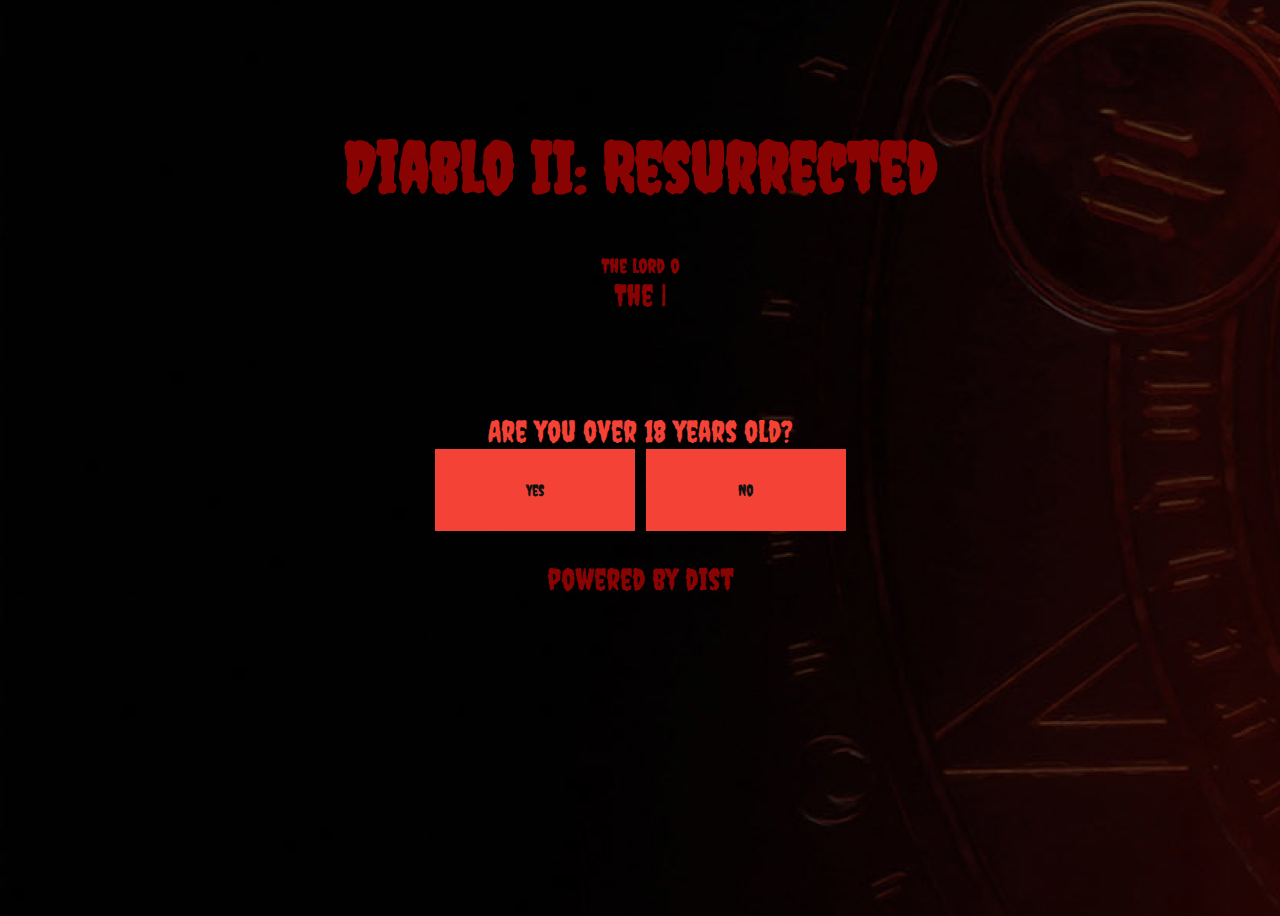
<file: index.html>
<!DOCTYPE html>
<html lang="en">
<head>
    <meta charset="UTF-8">
    <meta http-equiv="X-UA-Compatible" content="IE=edge">
    <meta name="viewport" content="width=device-width, initial-scale=1.0">
    <link rel="stylesheet" href="style.css">
    <script src="/scripts/core.js"></script>
    <title>Document</title>
    <link rel="stylesheet" href="https://fonts.googleapis.com/css?family=Sofia&effect=fire">

    <link
    href="https://cdnjs.cloudflare.com/ajax/libs/font-awesome/6.0.0/css/all.min.css"
    rel="stylesheet"
    />


    <link rel="preconnect" href="https://fonts.googleapis.com">
    <link rel="preconnect" href="https://fonts.gstatic.com" crossorigin>
    <link href="https://fonts.googleapis.com/css2?family=Bungee&family=Creepster&family=Fira+Sans:wght@900&display=swap" rel="stylesheet">




</head>
<body onload="typing()">
    


<div class="container-fluid">

    <div id="demo-1"><h1 class="font-effect-fire">Diablo II: Resurrected</h1></div>
    </div>

    <div id="app"></div>


    <div class="age-confirm-ask">
        Are you over 18 years old?
    </div>

    <div class="age-confirm-buttons">
        <button onclick="myFunction()" id="yes" class="btn danger"><p class="button-text">Yes</p></button>
        <button onclick="myFunction()" id="no" class="btn danger"><p class="button-text">No</p></button>
    </div>
    




    <style>
        .footer {
          position: relative;
          left: 0;
          bottom: 0;
          width: 100%;
          background-color: #111;
          color: white;
          text-align: center;
        }
    </style>
        
        <div id="demo-2"><p class="font-effect-fire1">powered by dist</p></div>





<!--- JAVA SCRIPTE ZONE -->
<!-- buttons hrefs -->

<script type="text/javascript">
    document.getElementById("yes").onclick = function () {
        location.href = "./htmls/main.html";
    };
</script>

<script type="text/javascript">
    document.getElementById("no").onclick = function () {
        location.href = "https://www.google.com/";
    };
</script>


<script>
    function typing() {

    var i = 0;
    var txt = 'The lord of destruction is back....'; 
    /* The text */
    var speed = 60; /* The speed/duration of the effect in milliseconds */

    function typeWriter() {
        if (i < txt.length) {
        document.getElementById("demo-1").innerHTML += txt.charAt(i);
        i++;
        setTimeout(typeWriter, speed);
        }}  typeWriter() 

        typing1()
    }




    function typing1() {  

    var app = document.getElementById('app');

    var typewriter = new Typewriter(app, {
        loop: true
    });

    typewriter.typeString('The lord is coming..')
        .pauseFor(2500)
        .deleteAll()
        .typeString('The death is close to us...')
        .pauseFor(2500)
        .deleteChars(7)
        .typeString('<strong>The war is now</strong>')
        .pauseFor(2500)
        .start();
    }  


</script>


</body>
</html>
</file>
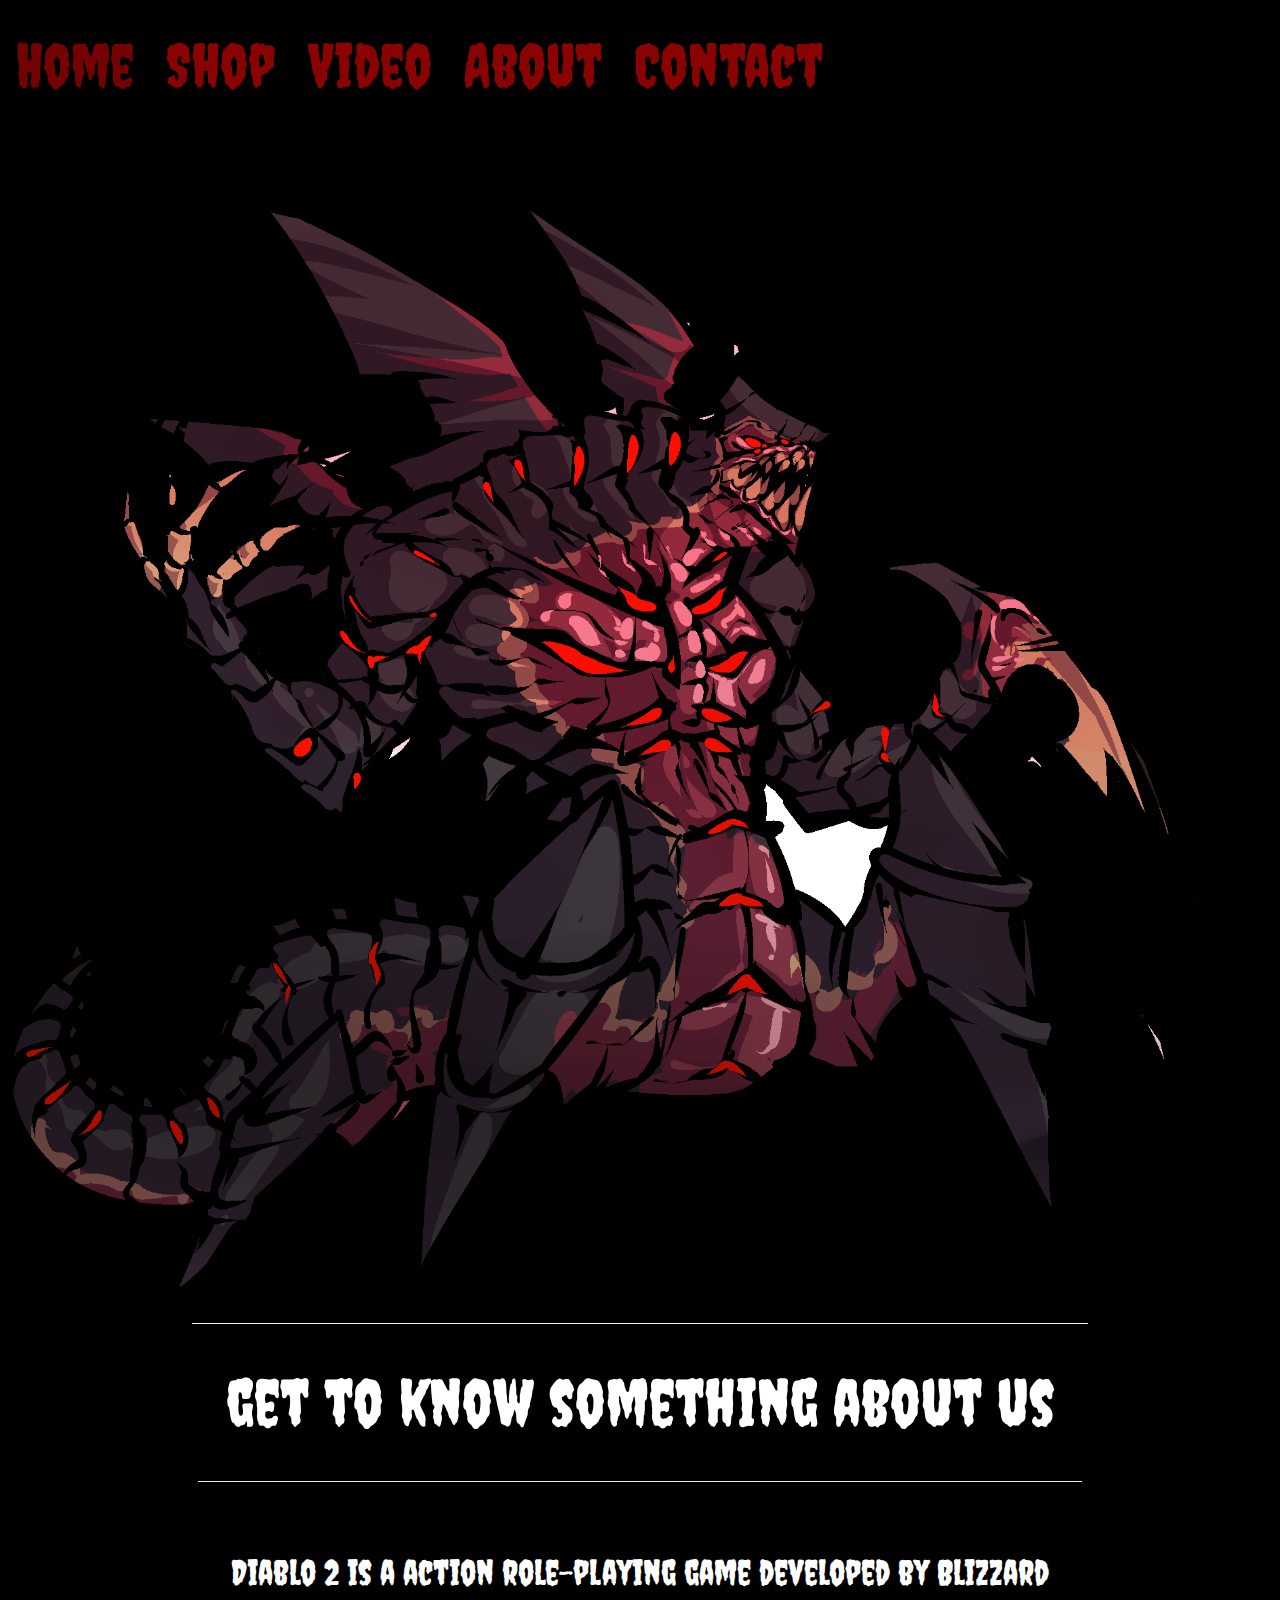
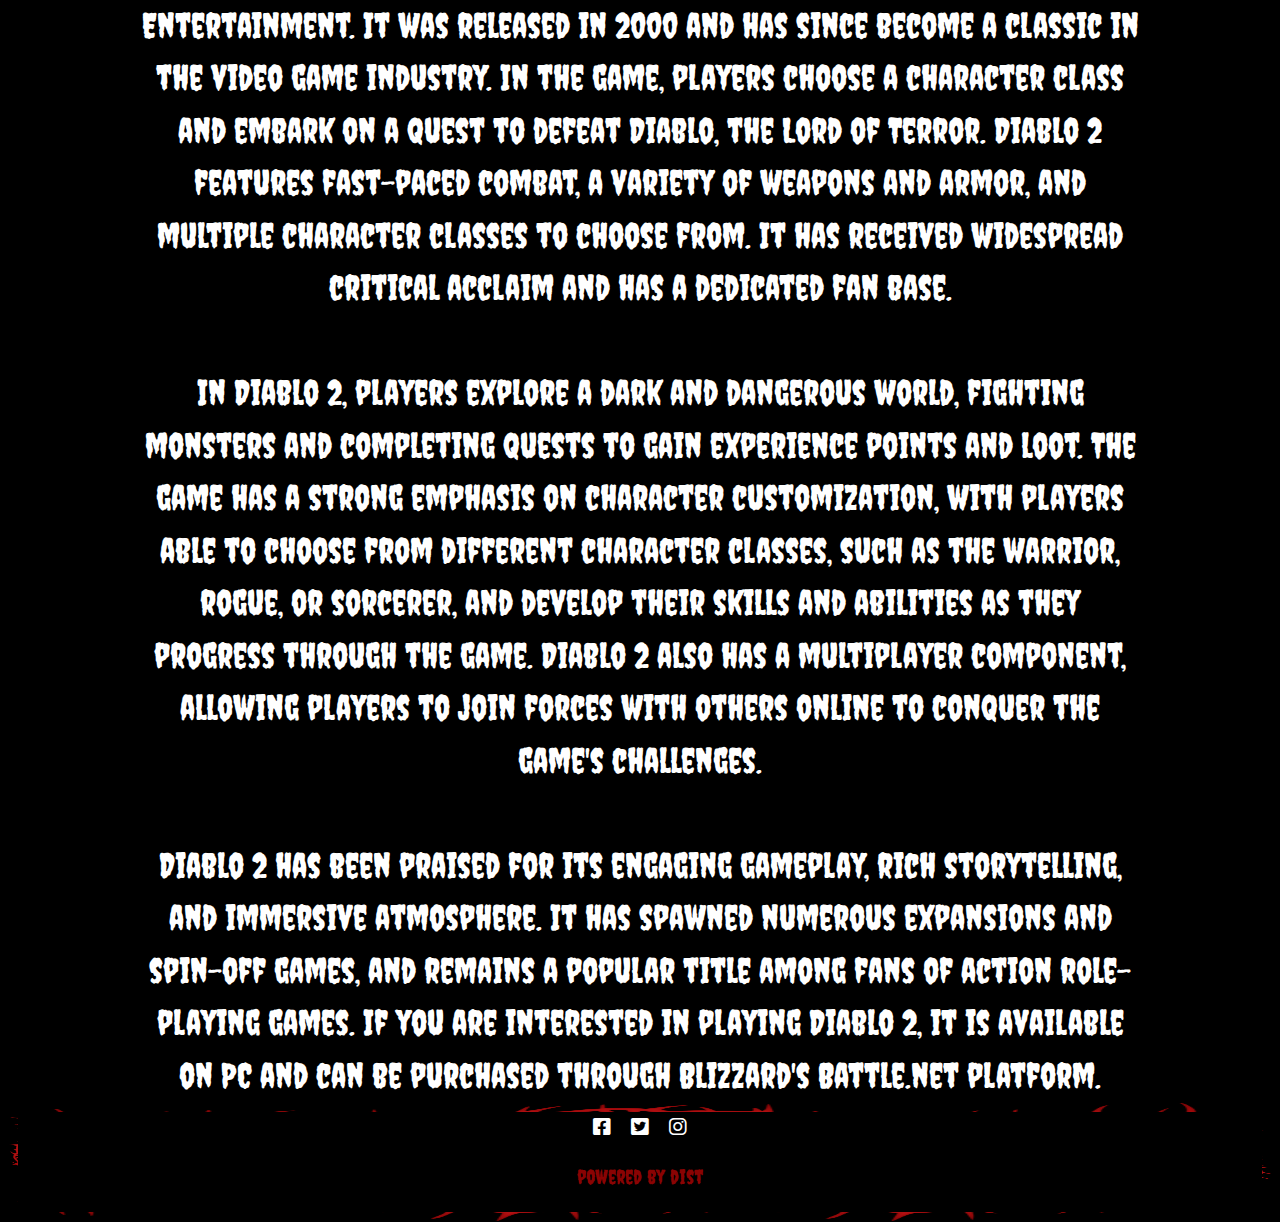
<file: htmls/about.html>
<!DOCTYPE html>
<html lang="en">
    
<head>
    <meta charset="UTF-8">
    <meta http-equiv="X-UA-Compatible" content="IE=edge">
    <meta name="viewport" content="width=device-width, initial-scale=1.0">
    <link rel="stylesheet" href="/styles/cover.css">
    <script src="/scripts/main-script.js"></script>
    <link
    href="https://cdnjs.cloudflare.com/ajax/libs/font-awesome/6.0.0/css/all.min.css"
    rel="stylesheet"
    />
    <link href="https://fonts.googleapis.com/css2?family=Bungee&family=Creepster&family=Fira+Sans:wght@900&display=swap" rel="stylesheet">


    <title>Diablo II: Resurrected | Website</title>
</head>

<body>
    
<!-- NAVBAR -->
<div class="topnav" id="myTopnav">
    <a href="/htmls/main.html">Home</a>
    <a href="/htmls/shop.html">Shop</a>
    <a href="/htmls/video.html">Video</a>
    <a href="/htmls/about.html">About</a>
    <a href="/htmls/contact.html">Contact</a>
    <a href="javascript:void(0);" class="icon" onclick="myFunction()">
        <i class="fa fa-bars"></i>
    </a>
    
</div>



<link rel="stylesheet" href="https://www.w3schools.com/w3css/4/w3.css">
<body>

    <p id="borderimg">border-image: url(border.png) 30 stretch;</p>

    <img src="/imgs/pngwing.com (4).png">




    

<hr class="hr" />
<!-- FIRST COLUMN -->
<div class="w3-row-padding">

    <div class="w3-container w3-black">
        <h1 class="characters">get to know something about us</h1>
    </div>
    <hr class="hr" />


        
    <br><br>

    <div id="container">
        <p class="about-us">
            Diablo 2 is a action role-playing game developed by Blizzard Entertainment. It was released in 2000 and has since become a classic in the video game industry. In the game, players choose a character class and embark on a quest to defeat Diablo, the Lord of Terror. Diablo 2 features fast-paced combat, a variety of weapons and armor, and multiple character classes to choose from. It has received widespread critical acclaim and has a dedicated fan base.<br><br>

            In Diablo 2, players explore a dark and dangerous world, fighting monsters and completing quests to gain experience points and loot. The game has a strong emphasis on character customization, with players able to choose from different character classes, such as the warrior, rogue, or sorcerer, and develop their skills and abilities as they progress through the game. Diablo 2 also has a multiplayer component, allowing players to join forces with others online to conquer the game's challenges.<br><br>

            Diablo 2 has been praised for its engaging gameplay, rich storytelling, and immersive atmosphere. It has spawned numerous expansions and spin-off games, and remains a popular title among fans of action role-playing games. If you are interested in playing Diablo 2, it is available on PC and can be purchased through Blizzard's Battle.net platform.
        </p>
    </div>



<!--  FOOTER  -->
<div class="footer">
    <div class="social-media-container">
        <a href="#" class="social-media-link"><i class="fab fa-facebook-square"></i></a>
        <a href="#" class="social-media-link"><i class="fab fa-twitter-square"></i></a>
        <a href="#" class="social-media-link"><i class="fab fa-instagram"></i></a>
      </div>
    <div id="demo-1"><p class="font-effect-fire">powered by dist</p></div>
</div>



<!-- JAVA SCRIPTs -->
<!-- BUTTONs LOGIC IF YOU CLICK BUTTON DIRECTS YOU SWHERE */-->
<script type="text/javascript">
    document.getElementById("button-49").onclick = function () {
        location.href = "https://eu.shop.battle.net/en-us/product/diablo_ii_resurrected";
    };
</script>

<script type="text/javascript">
    document.getElementById("button-82-pushable").onclick = function () {
        location.href = "https://us.shop.battle.net/en-us/product/diablo-iv";
    };
</script>

<script>
    function goBack() {
      window.history.back()
    }
</script>

</body>
</html>










<!-- HTML !-->
</file>
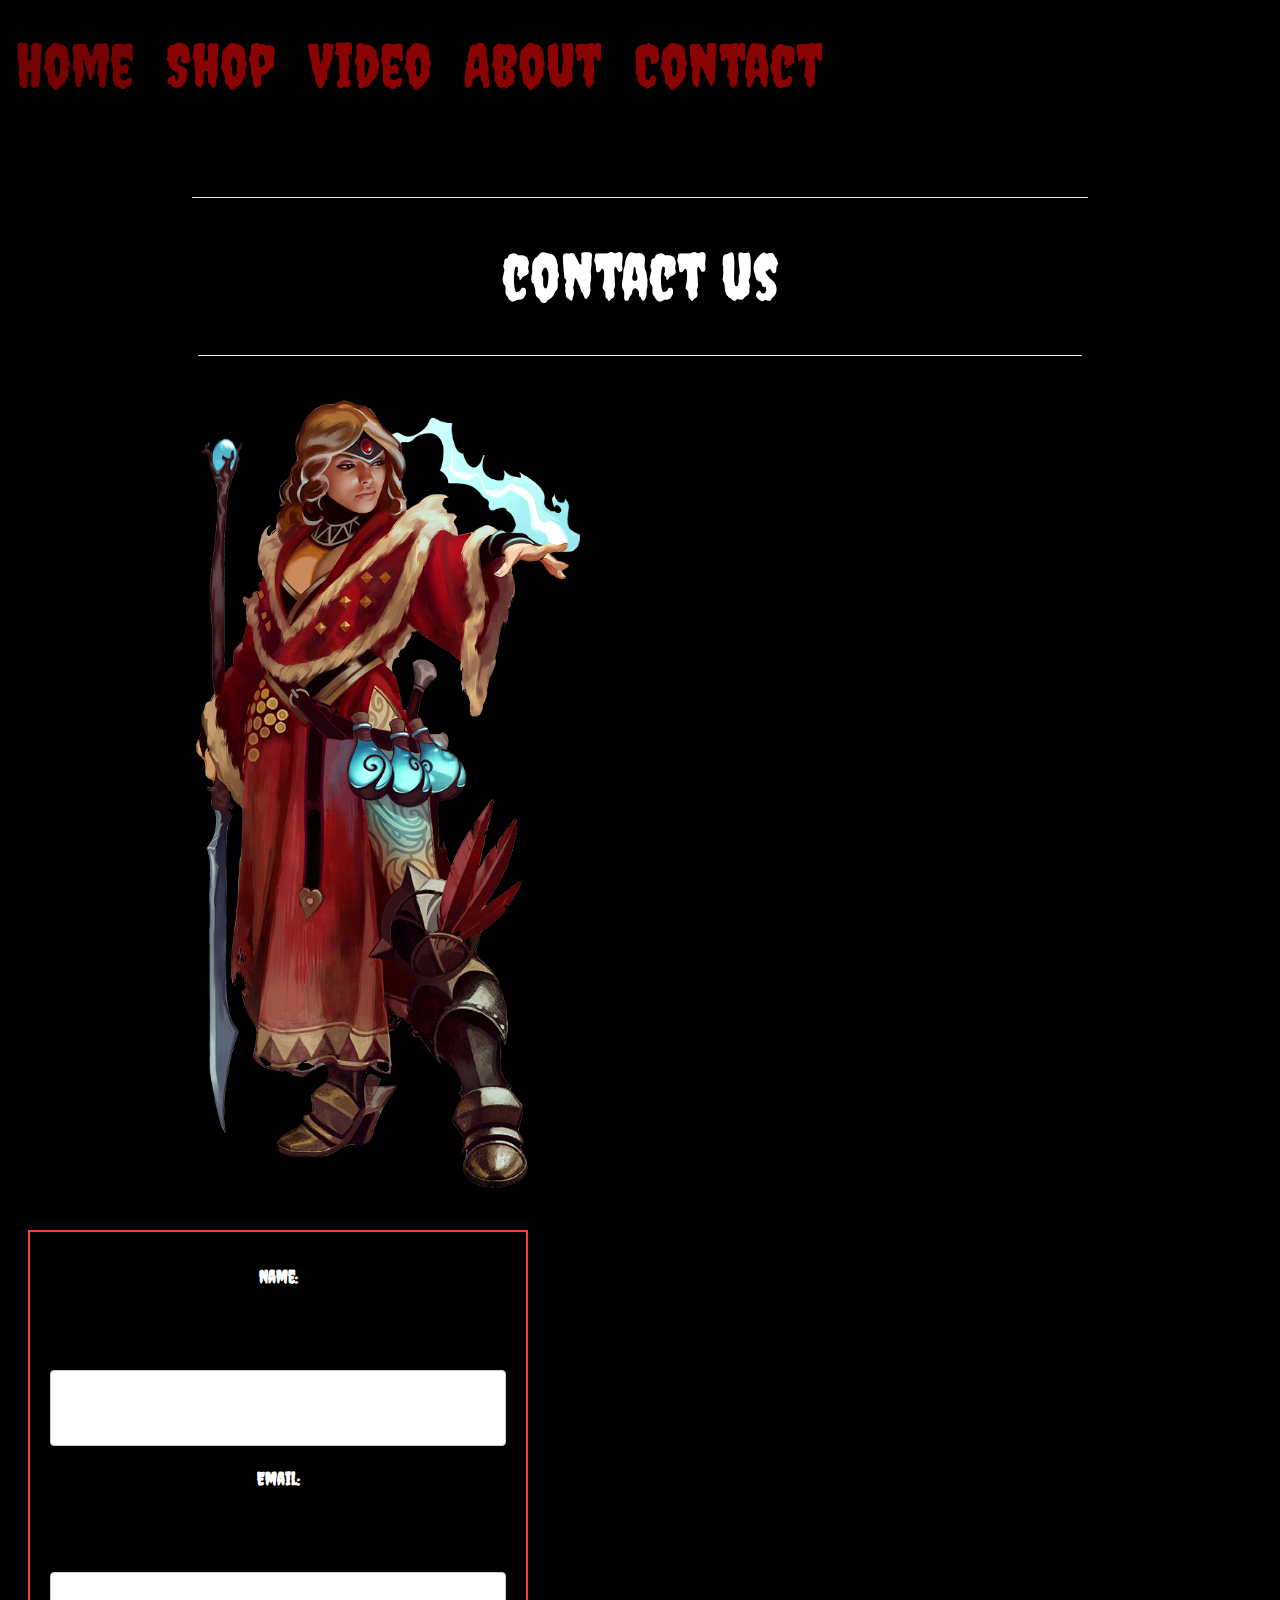
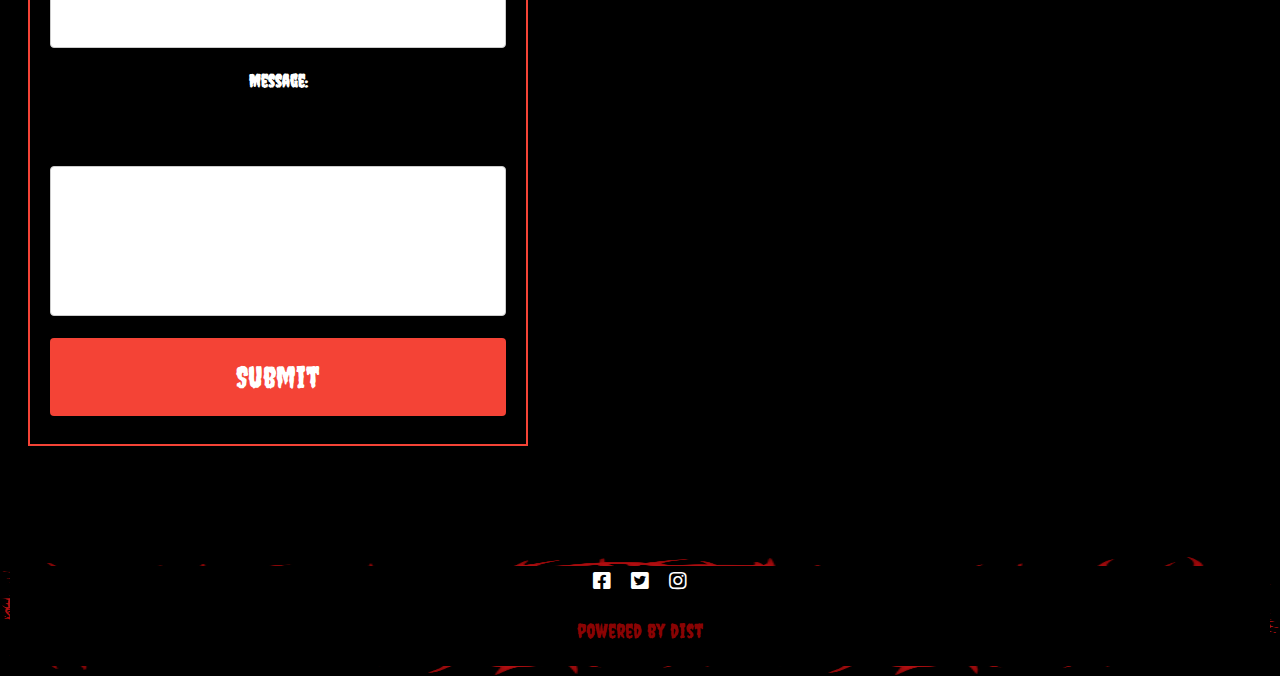
<file: htmls/contact.html>
<!DOCTYPE html>
<html lang="en">
    
<head>
    <meta charset="UTF-8">
    <meta http-equiv="X-UA-Compatible" content="IE=edge">
    <meta name="viewport" content="width=device-width, initial-scale=1.0">
    <link rel="stylesheet" href="/styles/cover.css">
    <script src="/scripts/main-script.js"></script>
    <link
    href="https://cdnjs.cloudflare.com/ajax/libs/font-awesome/6.0.0/css/all.min.css"
    rel="stylesheet"
    />

    <link rel="stylesheet" href="https://cdnjs.cloudflare.com/ajax/libs/font-awesome/5.15.3/css/all.min.css">

    <link href="https://fonts.googleapis.com/css2?family=Bungee&family=Creepster&family=Fira+Sans:wght@900&display=swap" rel="stylesheet">


    <title>Diablo II: Resurrected | Website</title>
</head>

<body>
    
<!-- NAVBAR -->
<div class="topnav" id="myTopnav">
    <a href="/htmls/main.html">Home</a>
    <a href="/htmls/shop.html">Shop</a>
    <a href="/htmls/video.html">Video</a>
    <a href="/htmls/main.html">About</a>
    <a href="/htmls/contact.html">Contact</a>
    <a href="javascript:void(0);" class="icon" onclick="myFunction()">
        <i class="fa fa-bars"></i>
    </a>
    
</div>



<link rel="stylesheet" href="https://www.w3schools.com/w3css/4/w3.css">
<body>

    <p id="borderimg">border-image: url(border.png) 30 stretch;</p>

<hr class="hr" />
<!-- FIRST COLUMN -->
<div class="w3-row-padding">

    <div class="w3-container w3-black">
        <h1 class="characters">contact us</h1>
    </div>

    <hr class="hr" />

    
    <div class="flex-container">
        <div>
            <img src="/imgs/pngwing.com (5).png" id="diablo-sorc">
        </div>
      <div class="second">        
        <form>
            <label for="name">Name:</label><br>
            <input type="text" id="name" name="name"><br>
            <label for="email">Email:</label><br>
            <input type="email" id="email" name="email"><br>
            <label for="message">Message:</label><br>
            <textarea id="message" name="message"></textarea><br>
            <input type="submit" value="Submit">
        </form>
    </div>
    </div>
</div>
    
    
    </body>
    </html>

        
    <br><br><br><br>

<!-- HTML for the footer -->


<!--  FOOTER  -->
<div class="footer">
    <div class="social-media-container">
        <a href="#" class="social-media-link"><i class="fab fa-facebook-square"></i></a>
        <a href="#" class="social-media-link"><i class="fab fa-twitter-square"></i></a>
        <a href="#" class="social-media-link"><i class="fab fa-instagram"></i></a>
      </div>
    <div id="demo-1"><p class="font-effect-fire">powered by dist</p></div>
</div>



<!-- JAVA SCRIPTs -->
<!-- BUTTONs LOGIC IF YOU CLICK BUTTON DIRECTS YOU SWHERE */-->
<script type="text/javascript">
    document.getElementById("button-49").onclick = function () {
        location.href = "https://eu.shop.battle.net/en-us/product/diablo_ii_resurrected";
    };
</script>

<script type="text/javascript">
    document.getElementById("button-82-pushable").onclick = function () {
        location.href = "https://us.shop.battle.net/en-us/product/diablo-iv";
    };
</script>

<script>
    function goBack() {
      window.history.back()
    }
</script>

</body>
</html>





















<!-- HTML !-->
</file>
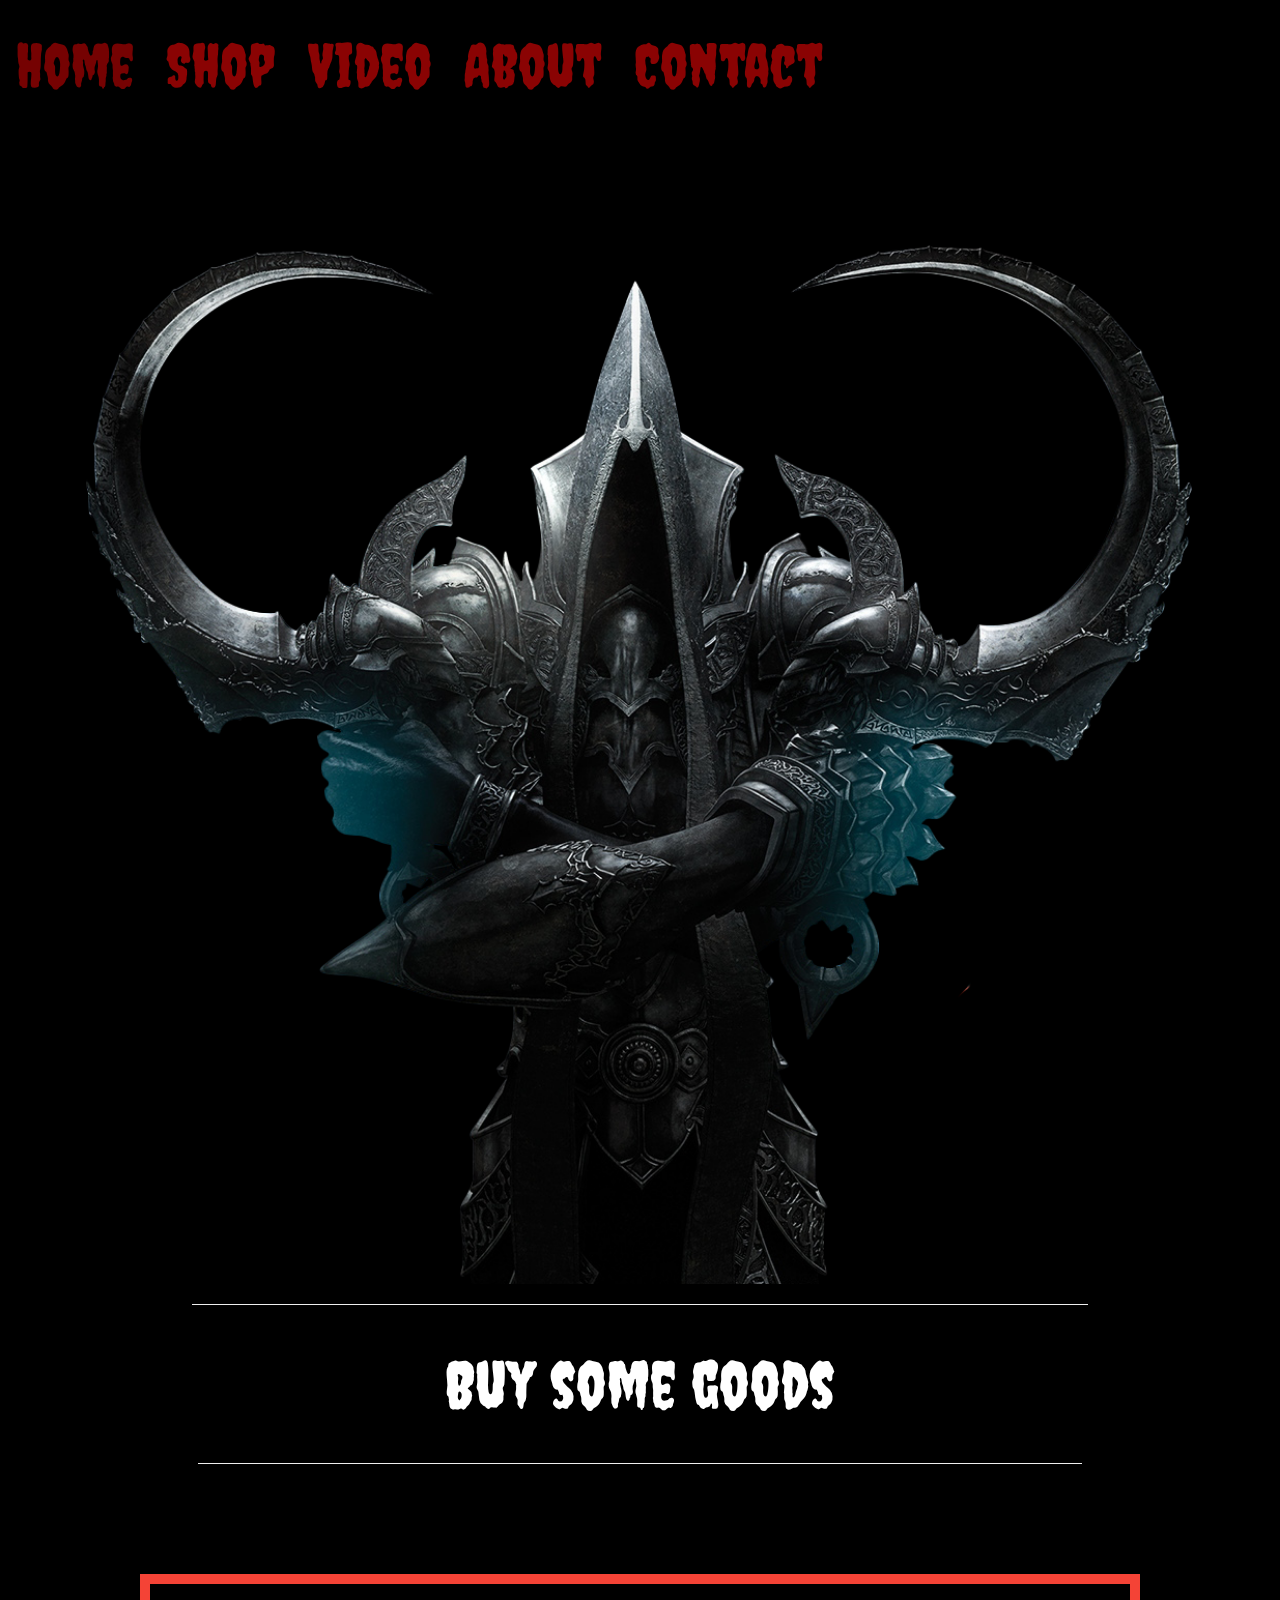
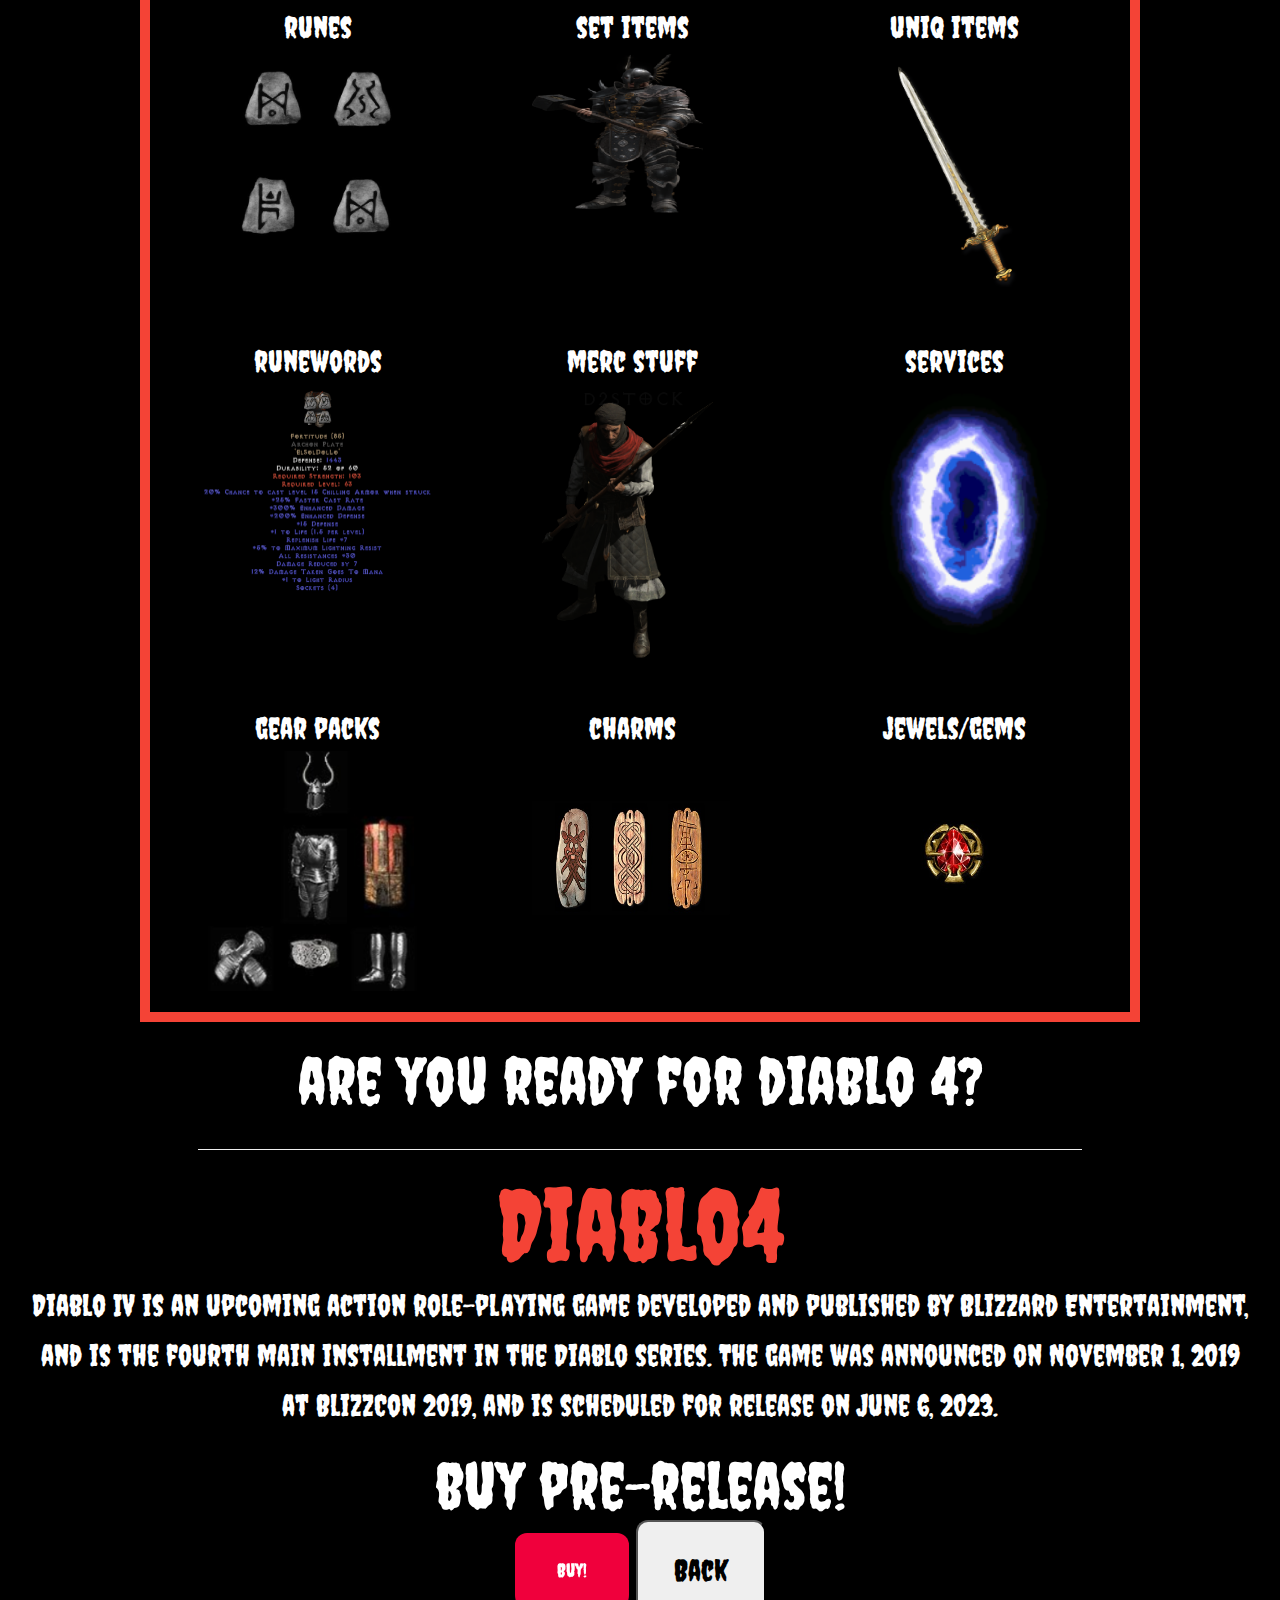
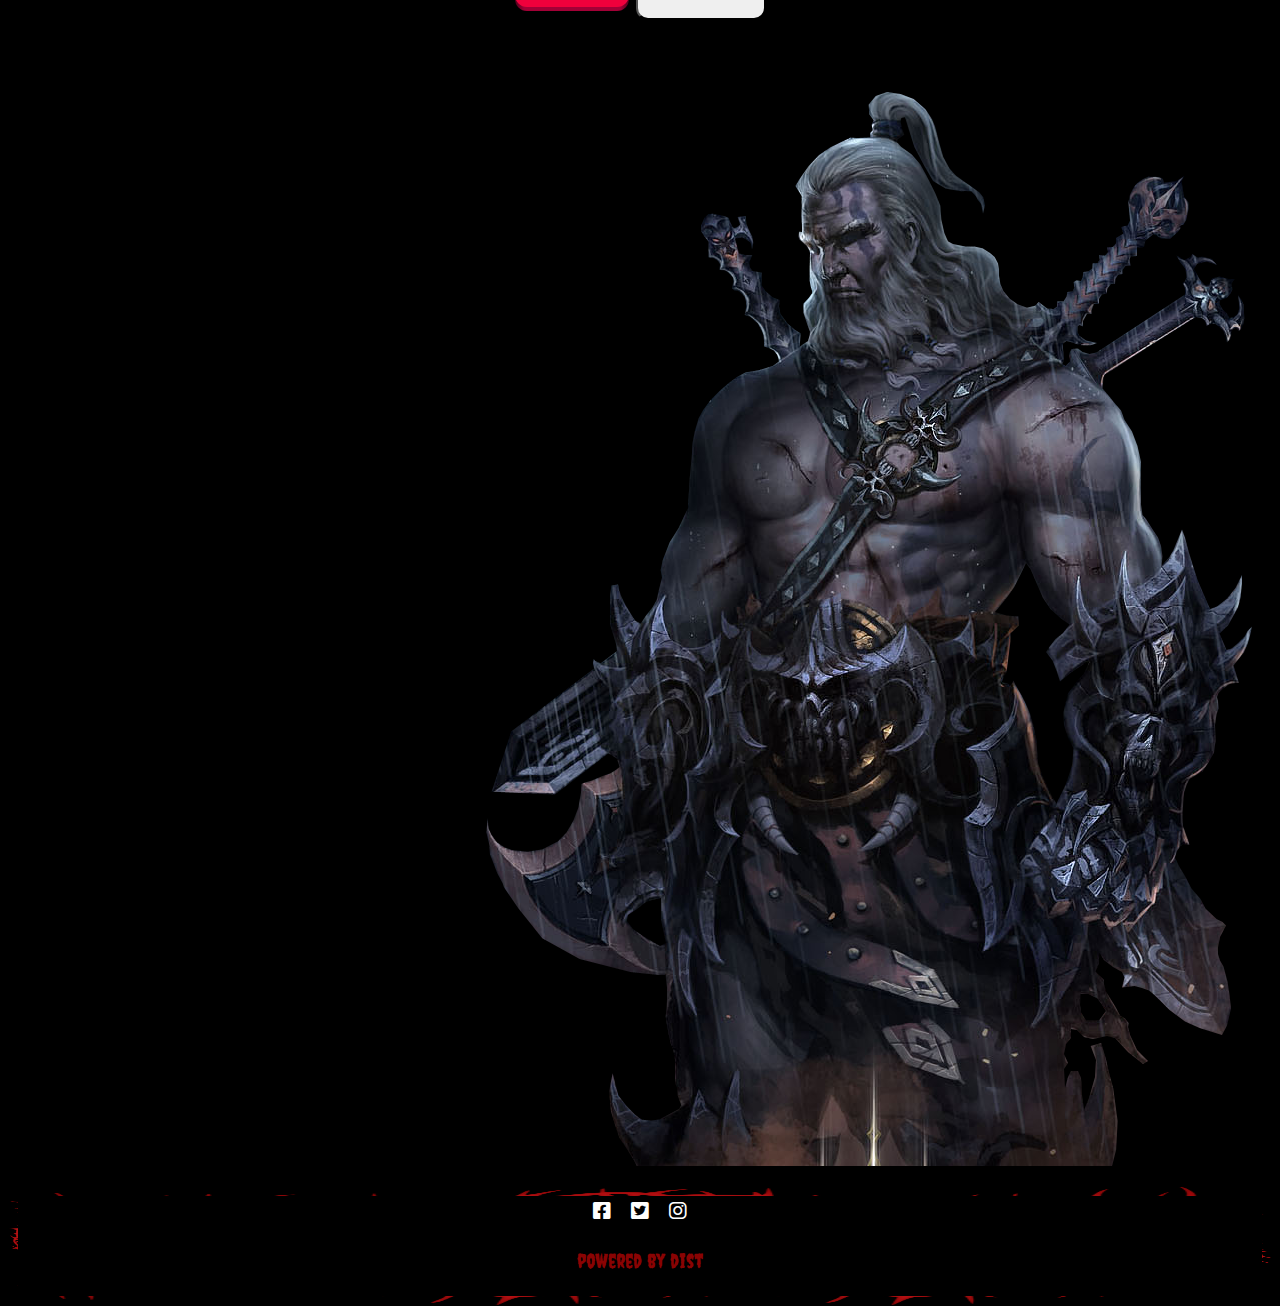
<file: htmls/shop.html>
<!DOCTYPE html>
<html lang="en">
    
<head>
    <meta charset="UTF-8">
    <meta http-equiv="X-UA-Compatible" content="IE=edge">
    <meta name="viewport" content="width=device-width, initial-scale=1.0">
    <link rel="stylesheet" href="/styles/cover.css">
    <script src="/scripts/main-script.js"></script>
    <link
    href="https://cdnjs.cloudflare.com/ajax/libs/font-awesome/6.0.0/css/all.min.css"
    rel="stylesheet"
    />
    <link href="https://fonts.googleapis.com/css2?family=Bungee&family=Creepster&family=Fira+Sans:wght@900&display=swap" rel="stylesheet">


    <title>Diablo II: Resurrected | Website</title>
</head>

<body>
    
<!-- NAVBAR -->
<div class="topnav" id="myTopnav">
    <a href="/htmls/main.html">Home</a>
    <a href="/htmls/shop.html">Shop</a>
    <a href="/htmls/video.html">Video</a>
    <a href="/htmls/about.html">About</a>
    <a href="/htmls/contact.html">Contact</a>
    <a href="javascript:void(0);" class="icon" onclick="myFunction()">
        <i class="fa fa-bars"></i>
    </a>
    
</div>



<link rel="stylesheet" href="https://www.w3schools.com/w3css/4/w3.css">
<body>

    <p id="borderimg">border-image: url(border.png) 30 stretch;</p>





    


    <img src="/imgs/pngegg.png">

        


    <hr class="hr" />
    <!-- FIRST COLUMN -->
    <div class="w3-row-padding">
    
        <div class="w3-container w3-black">
            <h1 class="characters">
                Buy some goods
            </h1>
        </div>
        <hr class="hr" />
        <br><br><br><br>






<div class="content">
    <div class="grid-container">
        <div class="grid-item">runes<a href="/index.html"><img src="/imgs/jah_ith_ber__enigma_runes_diab_1635958188_e99b3e77_progressive.jfif" class="items-to-sell"></a>
        </div>
        <div class="grid-item">set items<a href="/index.html"><img src="/imgs/Screenshot_2.png" class="items-to-sell"></a>
        </div>
        <div class="grid-item">uniq items<a href="/index.html"><img src="/imgs/griswolds_edge.png" class="items-to-sell"></a>
        </div>  
        <div class="grid-item">runewords<a href="/index.html"><img src="/imgs/forti-ap-30.1.5.png" class="items-to-sell"></a>
        </div>
        <div class="grid-item">merc stuff<a href="/index.html"><img src="/imgs/act_2_mercenary.png" class="items-to-sell"></a>
        </div>
        <div class="grid-item">services<a href="/index.html"><img src="/imgs/Screenshot_3.png" class="items-to-sell"></a>
        </div>  
        <div class="grid-item">gear packs<a href="/index.html"><img src="/imgs/Screenshot_4.png" class="items-to-sell"></a>
        </div>
        <div class="grid-item">charms<a href="/index.html"><img src="/imgs/diablo2_grand_charms.jpg" class="items-to-sell"></a>
        </div>
        <div class="grid-item">jewels/gems<a href="/index.html"><img src="/imgs/d2r-jewel-red.jpg" class="items-to-sell"></a>
        </div>  
      </div>
</div>

<div class="container-5">

    <div class="content">
        <h2 class="characters">are you ready for diablo 4?</h2>
    </div>

    <hr class="hr" />



<div class="flex-container">
    <div style="flex-grow: 100"><h2 class="classes">Diablo4</h2>
        <p>Diablo IV is an upcoming action role-playing game developed and published by Blizzard Entertainment, and is the fourth main installment in the Diablo series. The game was announced on November 1, 2019 at BlizzCon 2019, and is scheduled for release on June 6, 2023.</p>
        <h2 class="characters">buy pre-release!</h2>


        <button class="button-82-pushable" id="button-82-pushable" role="button">
            <span class="button-82-shadow"></span>
            <span class="button-82-edge"></span>
            <span class="button-82-front text">
            Buy!
            </span>
        </button>
        <input type="button" class="button-2" value="Back" onclick="goBack()">

    </div>
    <div style="flex-grow: 8">
        <img src="/imgs/pngwing.com (3).png" id="diablo3-fighter-png">
    </div>
</div>


<!--  FOOTER  -->
<div class="footer">
    <div class="social-media-container">
        <a href="#" class="social-media-link"><i class="fab fa-facebook-square"></i></a>
        <a href="#" class="social-media-link"><i class="fab fa-twitter-square"></i></a>
        <a href="#" class="social-media-link"><i class="fab fa-instagram"></i></a>
      </div>
    <div id="demo-1"><p class="font-effect-fire">powered by dist</p></div>
</div>



<!-- JAVA SCRIPTs -->
<!-- BUTTONs LOGIC IF YOU CLICK BUTTON DIRECTS YOU SWHERE */-->
<script type="text/javascript">
    document.getElementById("button-49").onclick = function () {
        location.href = "https://eu.shop.battle.net/en-us/product/diablo_ii_resurrected";
    };
</script>

<script type="text/javascript">
    document.getElementById("button-82-pushable").onclick = function () {
        location.href = "https://us.shop.battle.net/en-us/product/diablo-iv";
    };
</script>

<script>
    function goBack() {
      window.history.back()
    }
</script>

</body>
</html>










<!-- HTML !-->
</file>
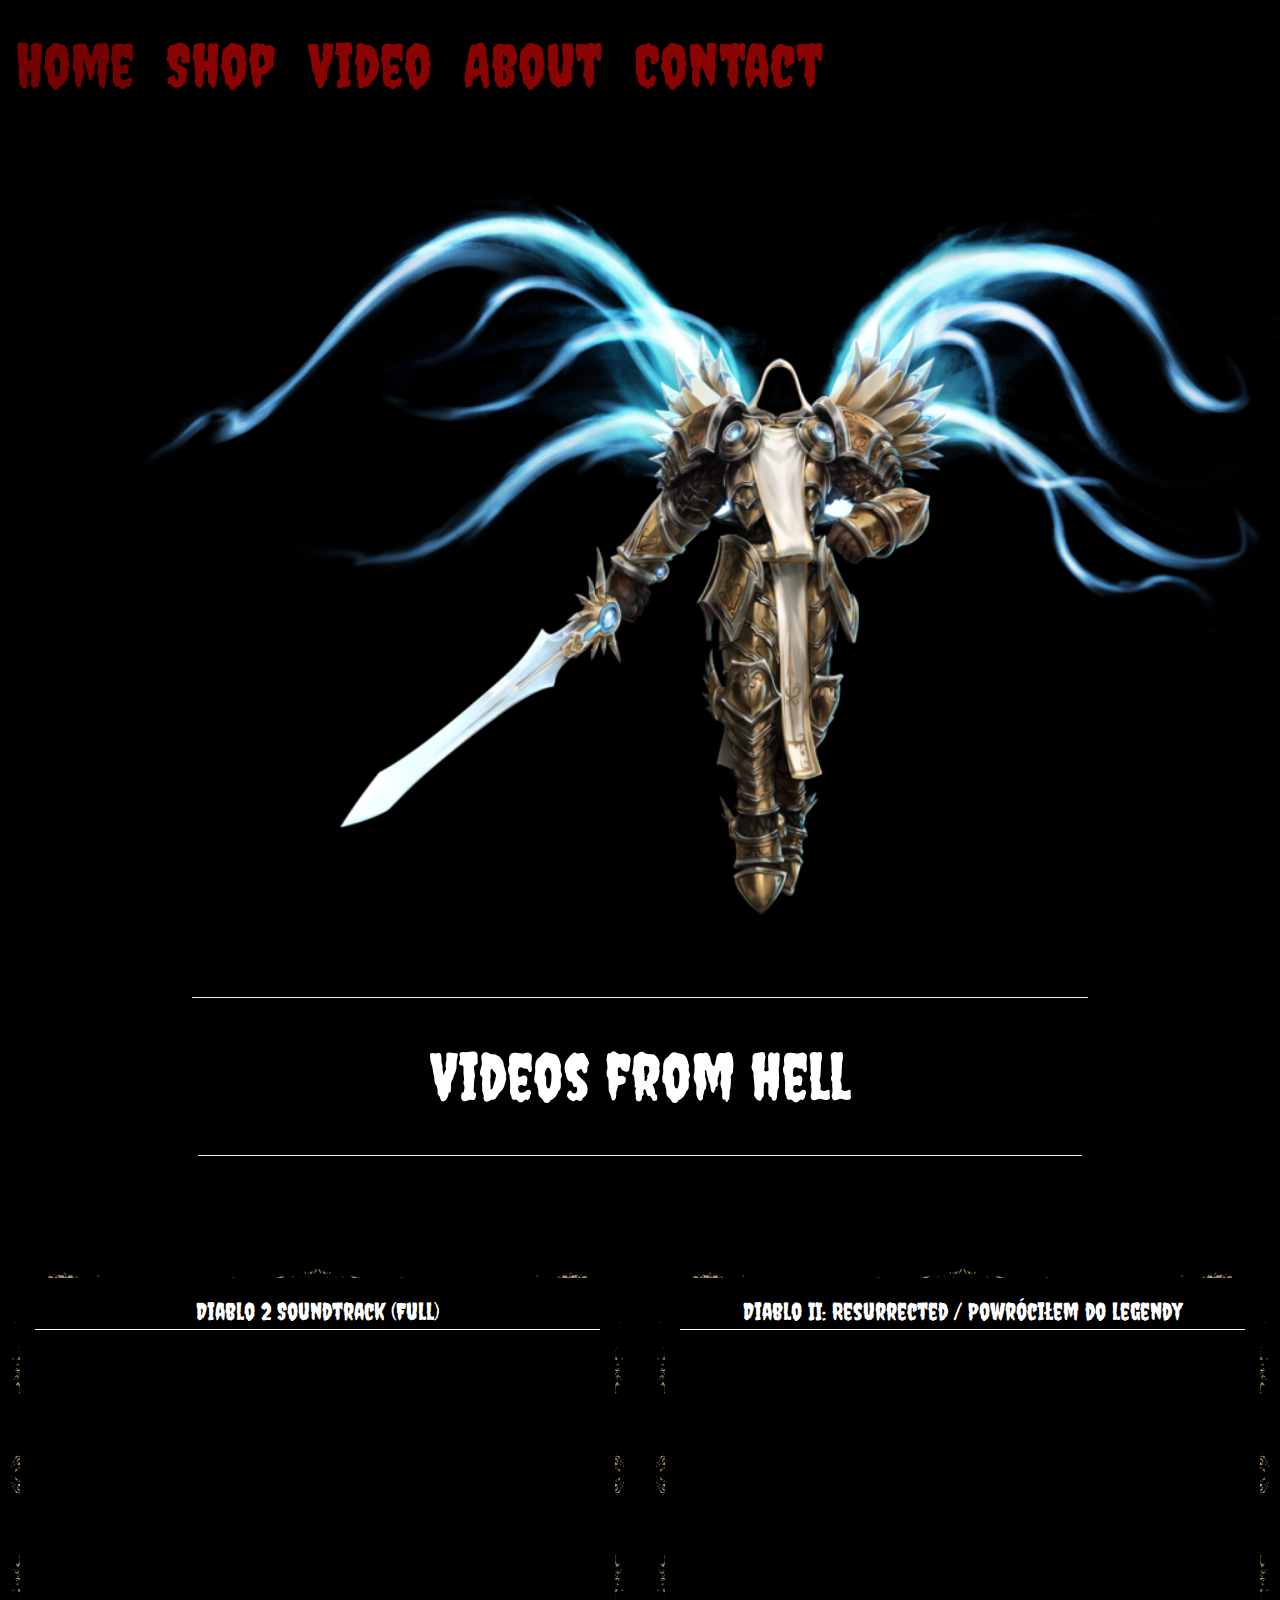
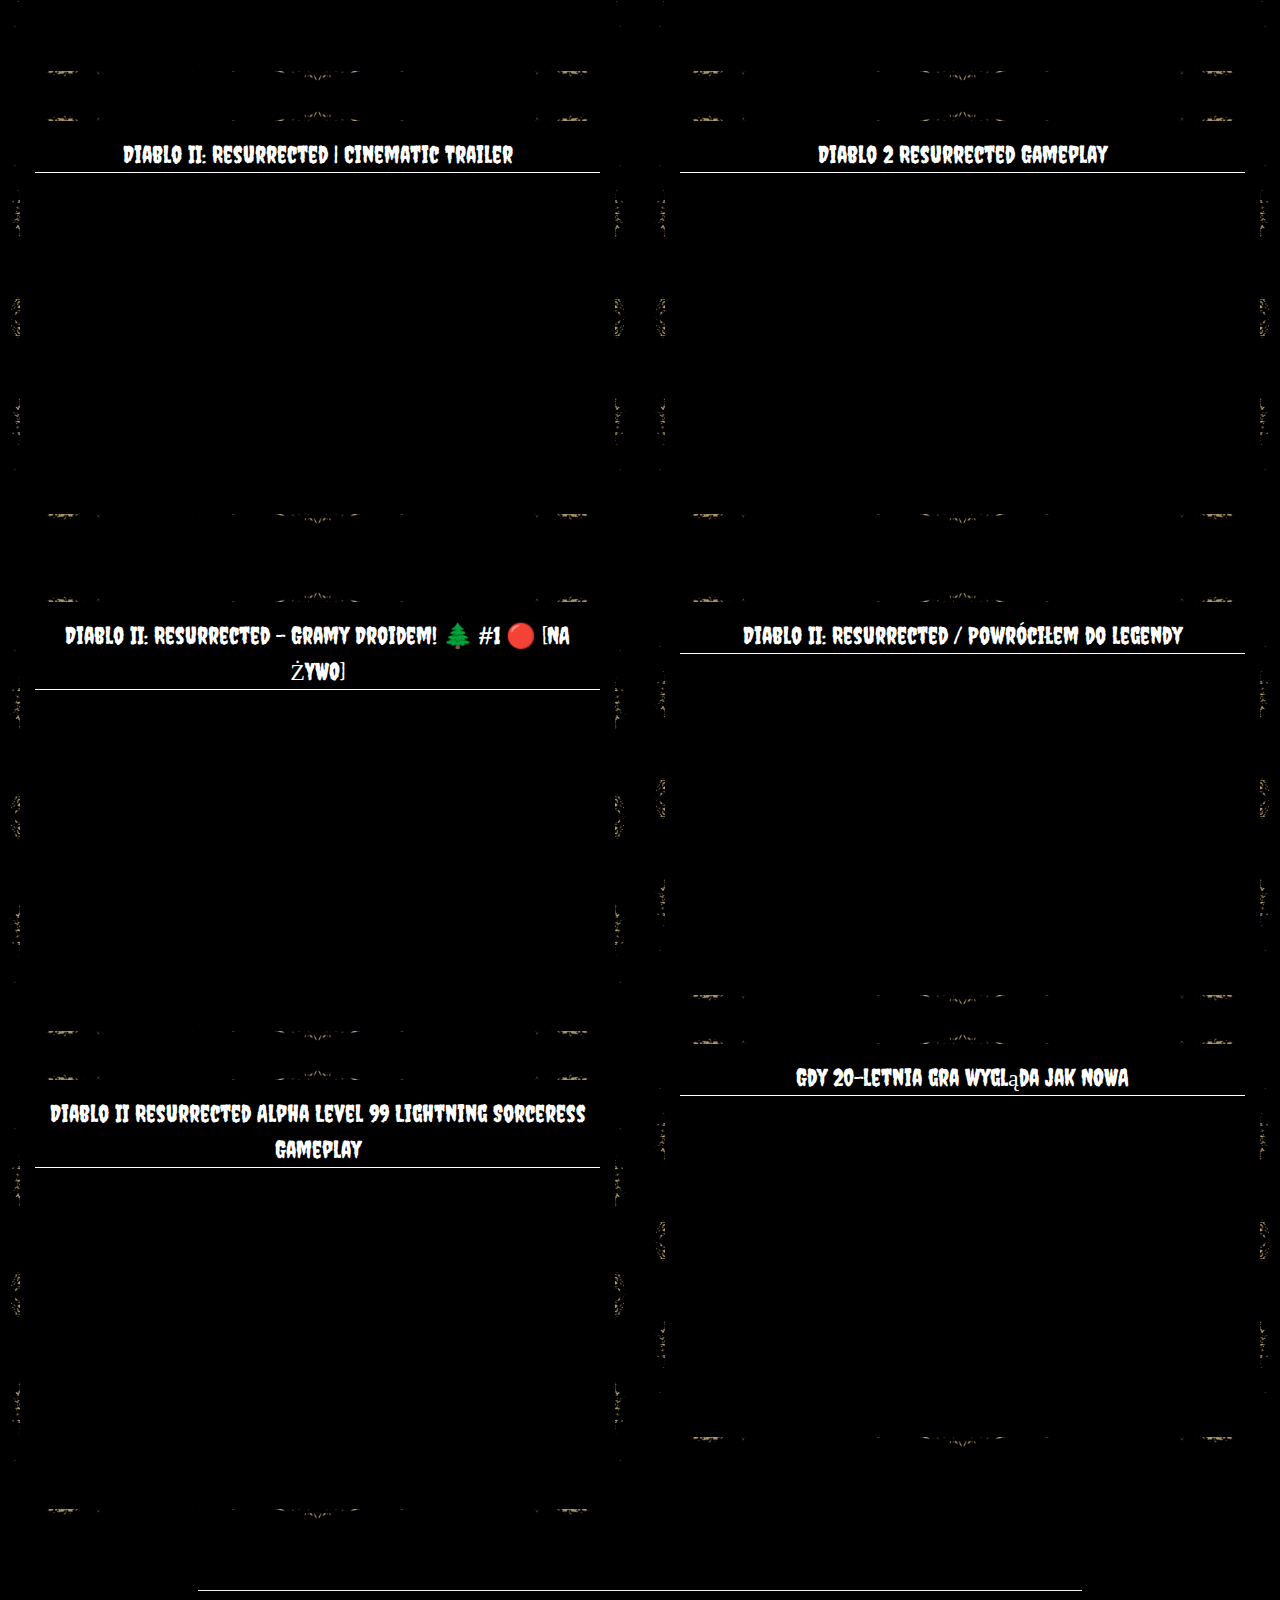
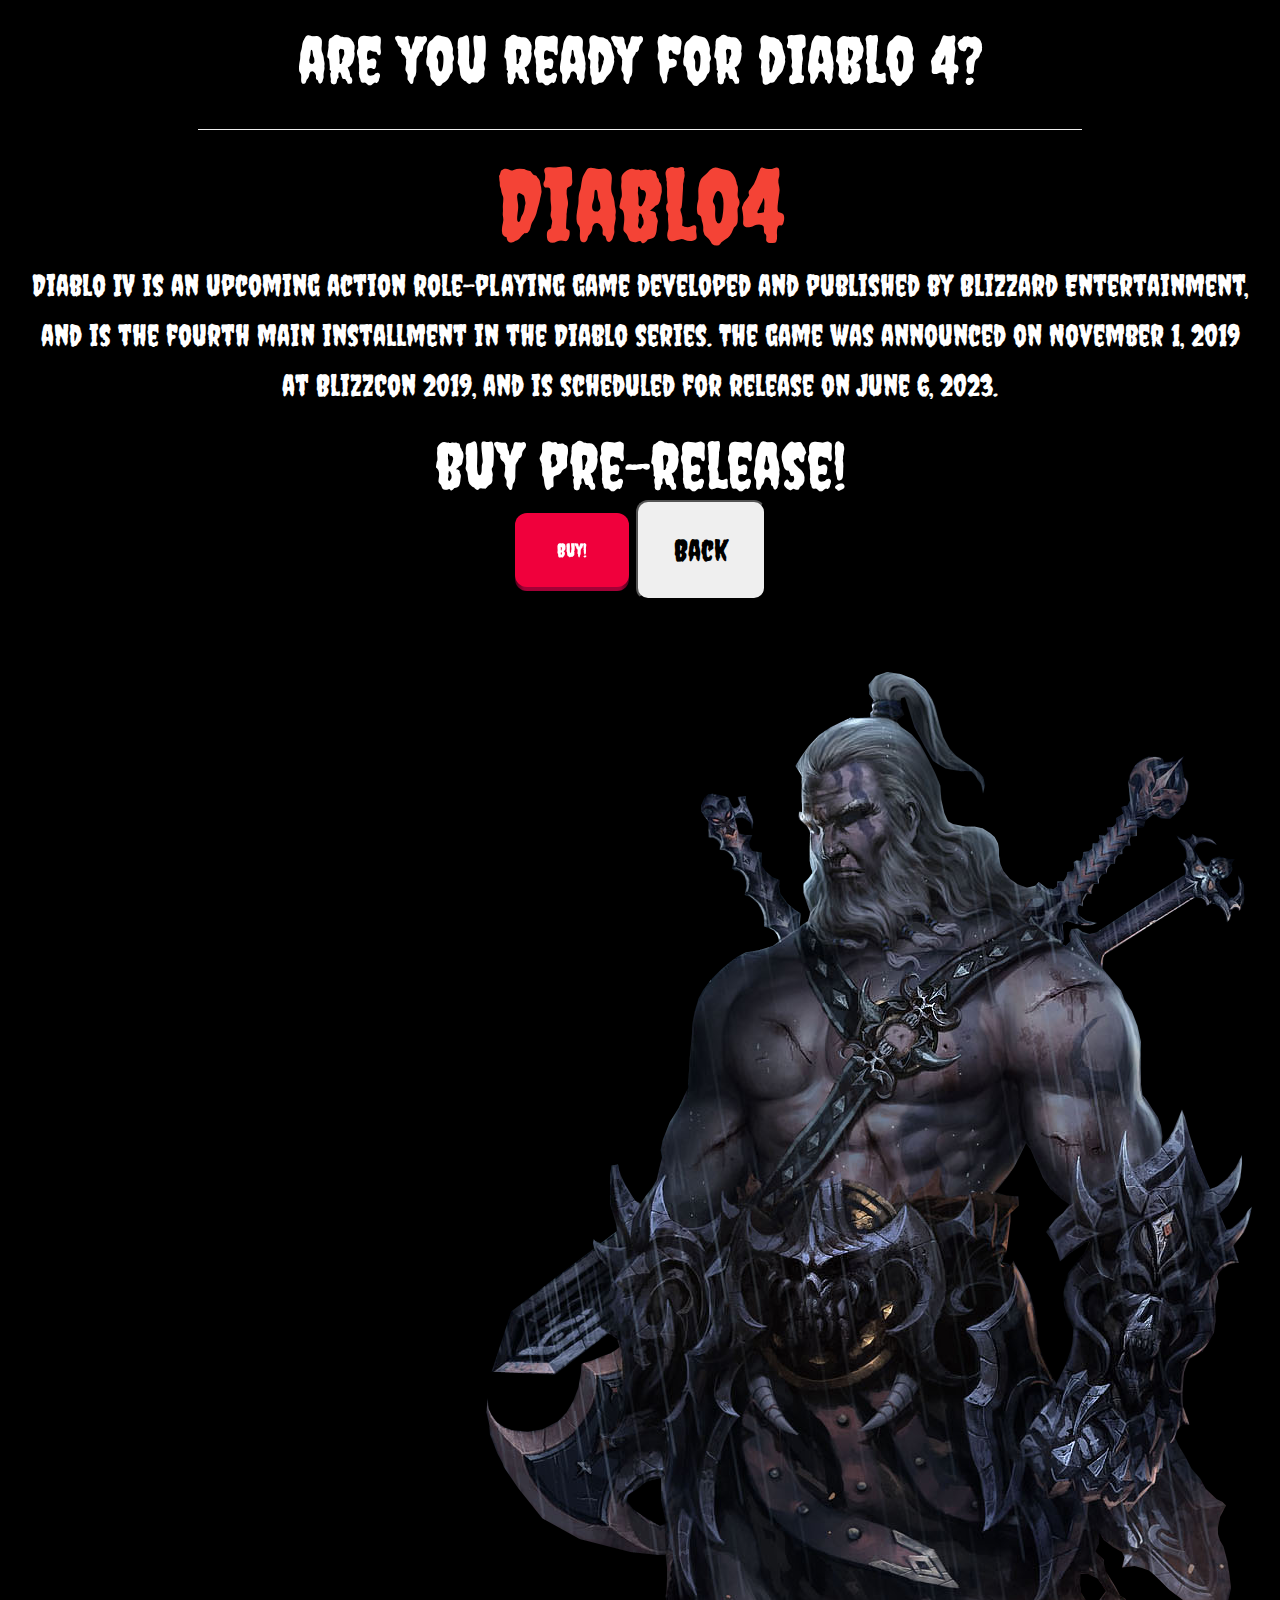
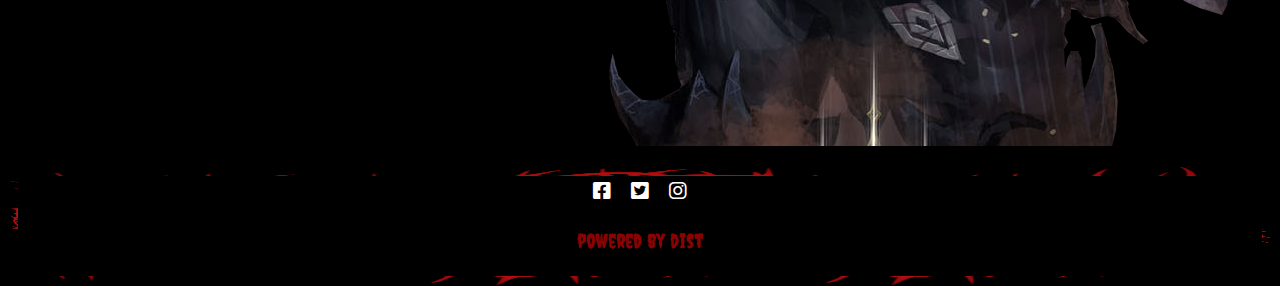
<file: htmls/video.html>
<!DOCTYPE html>
<html lang="en">
    
<head>
    <meta charset="UTF-8">
    <meta http-equiv="X-UA-Compatible" content="IE=edge">
    <meta name="viewport" content="width=device-width, initial-scale=1.0">
    <link rel="stylesheet" href="/styles/cover.css">
    <script src="/scripts/main-script.js"></script>
    <link
    href="https://cdnjs.cloudflare.com/ajax/libs/font-awesome/6.0.0/css/all.min.css"
    rel="stylesheet"
    />
    <link href="https://fonts.googleapis.com/css2?family=Bungee&family=Creepster&family=Fira+Sans:wght@900&display=swap" rel="stylesheet">


    <title>Diablo II: Resurrected | Website</title>
</head>

<body>
    
<!-- NAVBAR -->
<div class="topnav" id="myTopnav">
    <a href="/htmls/main.html">Home</a>
    <a href="/htmls/shop.html">Shop</a>
    <a href="/htmls/video.html">Video</a>
    <a href="/htmls/about.html">About</a>
    <a href="/htmls/contact.html">Contact</a>
    <a href="javascript:void(0);" class="icon" onclick="myFunction()">
        <i class="fa fa-bars"></i>
    </a>
    
</div>



<link rel="stylesheet" href="https://www.w3schools.com/w3css/4/w3.css">
<body>

    <p id="borderimg">border-image: url(border.png) 30 stretch;</p>


    <img src="/imgs/pngegg (3).png">

    

    

<hr class="hr" />
<!-- FIRST COLUMN -->
<div class="w3-row-padding">

    <div class="w3-container w3-black">
        <h1 class="characters">Videos from hell</h1>
    </div>
    <hr class="hr" />


        
    <br><br><br><br>

<!--
    <iframe
    className="absolute top-0 left-0 w-full h-full"
    src="https://www.youtube.com/embed/4fiWy_s8IXw"
    allow="accelerometer; autoplay; clipboard-write; encrypted-media; gyroscope; picture-in-picture"
    allowFullScreen
    style="border:1px solid gray"
    
  ></iframe>


-->

<div class="container">
    <!-- Left Column -->
    <div style="width: 50%; min-width: 300px; float: left;">
      <!-- Video 1 -->
      <div style="background-color: black; padding: 15px; margin: 0 2% 4% 0;" id="yt-box">
        <h3 style="border-bottom: 1px solid; margin: 0 0 8px 0;" class="words">Diablo 2 Soundtrack (Full)</h3>
        <div style="position: relative; width: 100%; padding-top: 56.25%;">
          <iframe style="position: absolute; top: 0; left: 0; width: 100%; height: 100%;" src="https://www.youtube.com/embed/P3ZrN-m7VJA" frameborder="0" allow="autoplay; encrypted-media" allowfullscreen></iframe>
        </div>
      </div>
    
      <!-- Video 2 -->
      <div style="background-color: black; padding: 15px; margin: 0 2% 4% 0;" id="yt-box">
        <h3 style="border-bottom: 1px solid; margin: 0 0 8px 0;" class="words">Diablo II: Resurrected | Cinematic Trailer</h3>
        <div style="position: relative; width: 100%; padding-top: 56.25%;">
          <iframe style="position: absolute; top: 0; left: 0; width: 100%; height: 100%;" src="https://www.youtube.com/embed/eAIEDm4sUxA" frameborder="0" allow="autoplay; encrypted-media" allowfullscreen></iframe>
        </div>
      </div>
    </div>
    
    <!-- Right Column -->
    <div style="width: 50%; min-width: 300px; float: left;">
      <!-- Video 3 -->
      <div style="background-color: black; padding: 15px; margin: 0 0 4% 2%;" id="yt-box">
        <h3 style="border-bottom: 1px solid; margin: 0 0 8px 0;" class="words">Diablo II: Resurrected / Powróciłem do legendy</h3>
        <div style="position: relative; width: 100%; padding-top: 56.25%;">
          <iframe style="position: absolute; top: 0; left: 0; width: 100%; height: 100%;" src="https://www.youtube.com/embed/OneNDEkqMjg" frameborder="0" allow="autoplay; encrypted-media" allowfullscreen></iframe>
        </div>
      </div>
    
      <!-- Video 4 -->
      <div style="background-color: black; padding: 15px; margin: 0 0 4% 2%;" id="yt-box">
        <h3 style="border-bottom: 1px solid; margin: 0 0 8px 0;" class="words">Diablo 2 Resurrected Gameplay</h3>
        <div style="position: relative; width: 100%; padding-top: 56.25%;">
          <iframe style="position: absolute; top: 0; left: 0; width: 100%; height: 100%;" src="https://www.youtube.com/embed/q0A6xrmXFa4" frameborder="0" allow="autoplay; encrypted-media" allowfullscreen></iframe>
        </div>
      </div>
    </div>
    <p style="clear: both; padding-top: 24px;"></p>
</div>





<div class="container">
    <!-- Left Column -->
    <div style="width: 50%; min-width: 300px; float: left;">
      <!-- Video 1 -->
      <div style="background-color: black; padding: 15px; margin: 0 2% 4% 0;" id="yt-box">
        <h3 style="border-bottom: 1px solid; margin: 0 0 8px 0;" class="words">Diablo II: Resurrected - Gramy Droidem! 🌲 #1 🔴 [NA ŻYWO]</h3>
        <div style="position: relative; width: 100%; padding-top: 56.25%;">
          <iframe style="position: absolute; top: 0; left: 0; width: 100%; height: 100%;" src="https://www.youtube.com/embed/iSOwarKDSJs" frameborder="0" allow="autoplay; encrypted-media" allowfullscreen></iframe>
        </div>
      </div>
    
      <!-- Video 2 -->
      <div style="background-color: black; padding: 15px; margin: 0 2% 4% 0;" id="yt-box">
        <h3 style="border-bottom: 1px solid; margin: 0 0 8px 0;" class="words">Diablo II Resurrected Alpha Level 99 Lightning Sorceress Gameplay</h3>
        <div style="position: relative; width: 100%; padding-top: 56.25%;">
          <iframe style="position: absolute; top: 0; left: 0; width: 100%; height: 100%;" src="https://www.youtube.com/embed/iq-MWRHh0O0" frameborder="0" allow="autoplay; encrypted-media" allowfullscreen></iframe>
        </div>
      </div>
    </div>
    
    <!-- Right Column -->
    <div style="width: 50%; min-width: 300px; float: left;">
      <!-- Video 3 -->
      <div style="background-color: black; padding: 15px; margin: 0 0 4% 2%;" id="yt-box">
        <h3 style="border-bottom: 1px solid; margin: 0 0 8px 0;" class="words">Diablo II: Resurrected / Powróciłem do legendy</h3>
        <div style="position: relative; width: 100%; padding-top: 56.25%;">
          <iframe style="position: absolute; top: 0; left: 0; width: 100%; height: 100%;" src="https://www.youtube.com/embed/OneNDEkqMjg" frameborder="0" allow="autoplay; encrypted-media" allowfullscreen></iframe>
        </div>
      </div>
    
      <!-- Video 4 -->
      <div style="background-color: black; padding: 15px; margin: 0 0 4% 2%;" id="yt-box">
        <h3 style="border-bottom: 1px solid; margin: 0 0 8px 0;" class="words">Gdy 20-letnia gra wygląda jak NOWA</h3>
        <div style="position: relative; width: 100%; padding-top: 56.25%;">
          <iframe style="position: absolute; top: 0; left: 0; width: 100%; height: 100%;" src="https://www.youtube.com/embed/3XPuYfNefvg" frameborder="0" allow="autoplay; encrypted-media" allowfullscreen></iframe>
        </div>
      </div>
    </div>
    <p style="clear: both; padding-top: 24px;"></p>
</div>



<div class="container-5">
    <hr class="hr" />

    <div class="content">
        <h2 class="characters">are you ready for diablo 4?</h2>
    </div>

    <hr class="hr" />



<div class="flex-container">
    <div style="flex-grow: 100"><h2 class="classes">Diablo4</h2>
        <p>Diablo IV is an upcoming action role-playing game developed and published by Blizzard Entertainment, and is the fourth main installment in the Diablo series. The game was announced on November 1, 2019 at BlizzCon 2019, and is scheduled for release on June 6, 2023.</p>
        <h2 class="characters">buy pre-release!</h2>


        <button class="button-82-pushable" id="button-82-pushable" role="button">
            <span class="button-82-shadow"></span>
            <span class="button-82-edge"></span>
            <span class="button-82-front text">
            Buy!
            </span>
        </button>
        <input type="button" class="button-2" value="Back" onclick="goBack()">

    </div>
    <div style="flex-grow: 8">
        <img src="/imgs/pngwing.com (3).png" id="diablo3-fighter-png">
    </div>
</div>



<!--  FOOTER  -->
<div class="footer">
  <div class="social-media-container">
      <a href="#" class="social-media-link"><i class="fab fa-facebook-square"></i></a>
      <a href="#" class="social-media-link"><i class="fab fa-twitter-square"></i></a>
      <a href="#" class="social-media-link"><i class="fab fa-instagram"></i></a>
    </div>
  <div id="demo-1"><p class="font-effect-fire">powered by dist</p></div>
</div>



<!-- JAVA SCRIPTs -->
<!-- BUTTONs LOGIC IF YOU CLICK BUTTON DIRECTS YOU SWHERE */-->
<script type="text/javascript">
    document.getElementById("button-49").onclick = function () {
        location.href = "https://eu.shop.battle.net/en-us/product/diablo_ii_resurrected";
    };
</script>

<script type="text/javascript">
    document.getElementById("button-82-pushable").onclick = function () {
        location.href = "https://us.shop.battle.net/en-us/product/diablo-iv";
    };
</script>

<script>
    function goBack() {
      window.history.back()
    }
</script>

</body>
</html>










<!-- HTML !-->
</file>
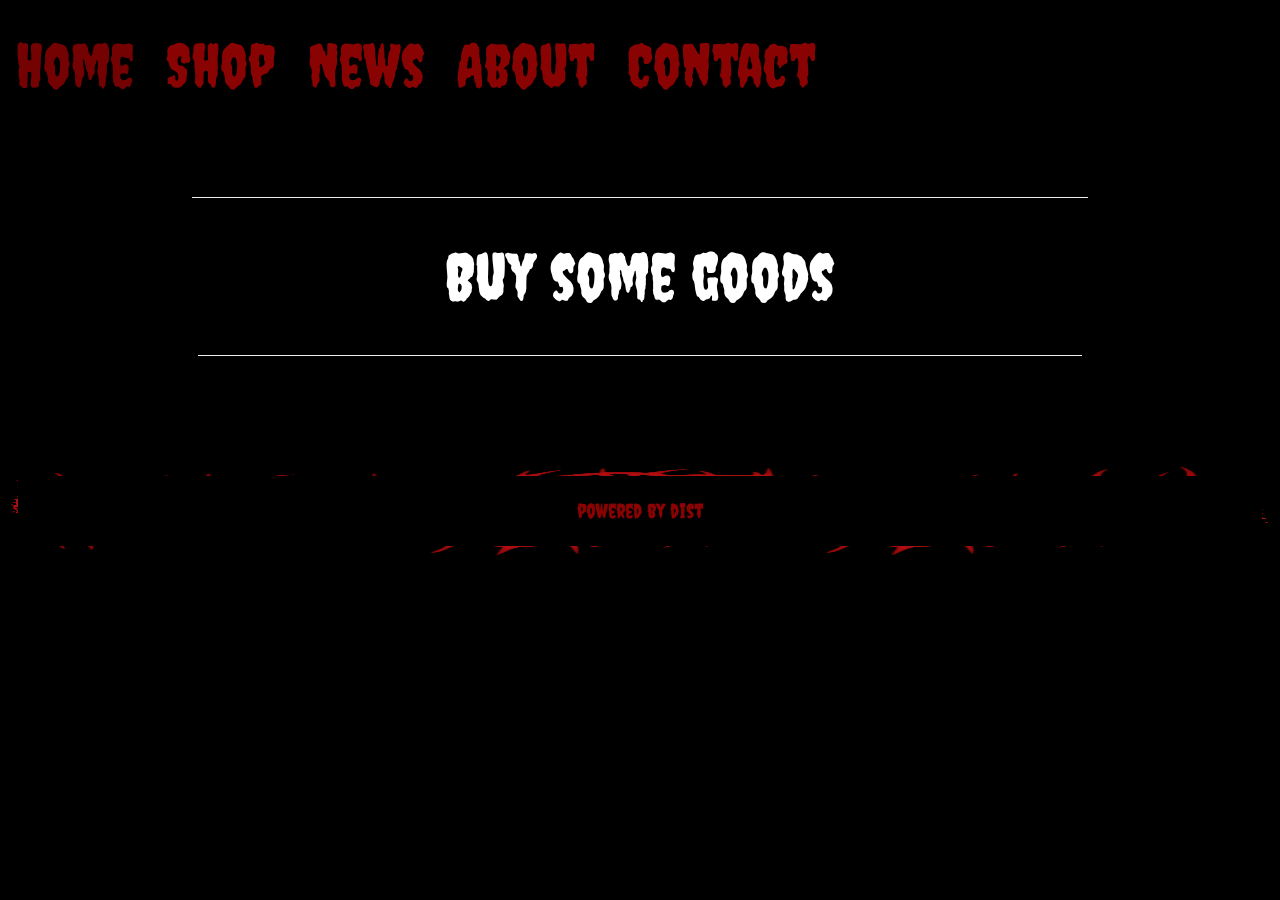
<file: htmls/workstation.html>
<!DOCTYPE html>
<html lang="en">
    
<head>
    <meta charset="UTF-8">
    <meta http-equiv="X-UA-Compatible" content="IE=edge">
    <meta name="viewport" content="width=device-width, initial-scale=1.0">
    <link rel="stylesheet" href="/styles/cover.css">
    <script src="/scripts/main-script.js"></script>
    <link
    href="https://cdnjs.cloudflare.com/ajax/libs/font-awesome/6.0.0/css/all.min.css"
    rel="stylesheet"
    />
    <link href="https://fonts.googleapis.com/css2?family=Bungee&family=Creepster&family=Fira+Sans:wght@900&display=swap" rel="stylesheet">


    <title>Diablo II: Resurrected | Website</title>
</head>

<body>
    
<!-- NAVBAR -->
<div class="topnav" id="myTopnav">
    <a href="/htmls/main.html">Home</a>
    <a href="#shop">Shop</a>
    <a href="#news">News</a>
    <a href="#about">About</a>
    <a href="#contact">Contact</a>
    <a href="javascript:void(0);" class="icon" onclick="myFunction()">
        <i class="fa fa-bars"></i>
    </a>
    
</div>



<link rel="stylesheet" href="https://www.w3schools.com/w3css/4/w3.css">
<body>

    <p id="borderimg">border-image: url(border.png) 30 stretch;</p>





    

<hr class="hr" />
<!-- FIRST COLUMN -->
<div class="w3-row-padding">

    <div class="w3-container w3-black">
        <h1 class="characters">Buy some goods</h1>
    </div>
    <hr class="hr" />


        
    <br><br><br><br>





<!--  FOOTER  -->
<div class="footer">
    <div id="demo-1"><p class="font-effect-fire">powered by dist</p></div>
  </div>



<!-- JAVA SCRIPTs -->
<!-- BUTTONs LOGIC IF YOU CLICK BUTTON DIRECTS YOU SWHERE */-->
<script type="text/javascript">
    document.getElementById("button-49").onclick = function () {
        location.href = "https://eu.shop.battle.net/en-us/product/diablo_ii_resurrected";
    };
</script>

<script type="text/javascript">
    document.getElementById("button-82-pushable").onclick = function () {
        location.href = "https://us.shop.battle.net/en-us/product/diablo-iv";
    };
</script>

<script>
    function goBack() {
      window.history.back()
    }
</script>

</body>
</html>










<!-- HTML !-->
</file>
<file: style.css>
body {
  background-image: url(imgs/1132616.jpg);
  min-height: 100vh;
  display: flex;
  flex-direction: column;
  font-family: "Sofia", sans-serif;
  font-size: 30px;

  min-height: 100vh;
  display: flex;
  flex-direction: column;
}

/* NAVBAR */

.topnav {
  color:black;
  overflow: hidden;

}

.topnav a {
  float: left;
  display: block;
  color: #8a0303;
  text-align: center;
  padding: 14px 16px;
  text-decoration: none;
  font-size:60px;
  font-family: 'Creepster', cursive; 
  padding-top: 20px;
}

/* Change the color of links on hover */
.topnav a:hover {
  opacity: 0.85;

}



/* Hide the link that should open and close the topnav on small screens */
.topnav .icon {
  display: none;
}



/* When the screen is less than 600 pixels wide, hide all links, except for the first one ("Home"). Show the link that contains should open and close the topnav (.icon) */
@media screen and (max-width: 600px) {
  .topnav a:not(:first-child) {display: none;}
  .topnav a.icon {
    float: right;
    display: block;
  }
}

/* The "responsive" class is added to the topnav with JavaScript when the user clicks on the icon. This class makes the topnav look good on small screens (display the links vertically instead of horizontally) */
@media screen and (max-width: 600px) {
  .topnav.responsive {position: relative;}
  .topnav.responsive a.icon {
    position: absolute;
    right: 0;
    top: 0;
  }
  .topnav.responsive a {
    float: none;
    display: block;
    text-align: left;
  }
}

.nav {
  padding-right: 20px;
}



#text {
  text-align: center;
}


#demo-1 {
  text-align: center;
  color: #8a0303;
  font-family: 'Creepster', cursive; 
  font-size: 20px;

  

}

#app {
  color: #8a0303;
  font-family: 'Creepster', cursive;

  text-align: center;

}


.btn {
  border: 2px solid black;
  background-color: #f44336;
  color: black;
  padding: 14px 28px;
  font-size: 16px;
  cursor: pointer;
  width: 200px;

}

/* Red */
.danger {
  border-color: #f44336;
  color: #111;
}

.danger:hover {
  background: #f44336;
  opacity: 0.8;
  color:snow;
}

.age-confirm-buttons {
  text-align: center;
  

}

.age-confirm-ask {
  padding-top: 100px;
  text-align: center;
  color: #f44336;
  font-family: 'Creepster', cursive;

}

.button-text {
  font-family: 'Creepster', cursive;
}

.container-fluid {
  padding-top: 70px;
}


#diablo-banner {
width: 100%;
}

.footer {
position: relative;
left: 0;
bottom: 0;
width: 100%;
background-color: black;
color: white;
text-align: center;
}

.container {
background-color: black;
}


.font-effect-fire {
  font-size: 70px;
}

#demo-2 {
  text-align: center;
  color: #8a0303;
  font-family: 'Creepster', cursive; 

}
</file>
<file: styles/cover.css>
body {
    background-color: black;
    min-height: 100vh;
    display: flex;
    flex-direction: column;
    font-family: "Sofia", sans-serif;
    font-size: 30px;

    min-height: 100vh;
    display: flex;
    flex-direction: column;
}

/* NAVBAR */

.topnav {
    color:black;
    overflow: hidden;
  
  }

  .topnav a {
    float: left;
    display: block;
    color: #8a0303;
    text-align: center;
    padding: 14px 16px;
    text-decoration: none;
    font-size:60px;
    font-family: 'Creepster', cursive; 
    padding-top: 20px;
  }
  
  /* Change the color of links on hover */
  .topnav a:hover {
    opacity: 0.85;

  }
  

  
  /* Hide the link that should open and close the topnav on small screens */
  .topnav .icon {
    display: none;
  }



  /* When the screen is less than 600 pixels wide, hide all links, except for the first one ("Home"). Show the link that contains should open and close the topnav (.icon) */
@media screen and (max-width: 600px) {
    .topnav a:not(:first-child) {display: none;}
    .topnav a.icon {
      float: right;
      display: block;
    }
  }
  
  /* The "responsive" class is added to the topnav with JavaScript when the user clicks on the icon. This class makes the topnav look good on small screens (display the links vertically instead of horizontally) */
  @media screen and (max-width: 600px) {
    .topnav.responsive {position: relative;}
    .topnav.responsive a.icon {
      position: absolute;
      right: 0;
      top: 0;
    }
    .topnav.responsive a {
      float: none;
      display: block;
      text-align: left;
    }
  }

  .nav {
    padding-right: 20px;
  }



  #text {
    text-align: center;
  }


#demo-1 {
    text-align: center;
    color: #8a0303;
    font-family: 'Creepster', cursive; 
    font-size: 20px;

    

}

#app {
    color: #8a0303;

    text-align: center;

}


.btn {
    border: 2px solid black;
    background-color: #f44336;
    color: black;
    padding: 14px 28px;
    font-size: 16px;
    cursor: pointer;
    width: 200px;

  }

/* Red */
.danger {
    border-color: #f44336;
    color: #111;
  }
  
.danger:hover {
    background: #f44336;
    opacity: 0.8;
    color:snow;
  }
  
.age-confirm-buttons {
    text-align: center;
}

.age-confirm-ask {
    padding-top: 100px;
    text-align: center;
    color: #f44336;
    font-family: 'Creepster', cursive;

}

.button-text {
    font-family: 'Creepster', cursive;
}

.container-fluid {
    padding-top: 70px;
}


#diablo-banner {
  width: 100%;
  padding: 5px;
  border: 10px solid transparent;
  border-image: url(/imgs/border.png) 30 stretch;
}

.footer {
  position: relative;
  left: 0;
  bottom: 0;
  width: 100%;
  background-color: black;
  color: white;
  text-align: center;
  border: 10px solid transparent;
  border-image: url(/imgs/kindpng_1024805.png) 30 stretch;
  
}

.container {
  background-color: black;
}

.content {
  max-width: 1000px;
  margin: auto;
  color: white;
  font-family: 'Creepster', cursive; 
  position: relative;
  font-size: 100px;
}

.w3-third {
  padding-top: 2100p;
}

.w3-row-padding {
  text-align: center;
  font-family: 'Creepster', cursive; 
  color: white;


}

.characters {
  font-family: 'Creepster', cursive; 
  font-size: 65px;
  text-align: center;
}

.under-characters {
  font-size: 25px;
}

#diablo-barbarian {
  width: 40%;
}

.classes {
  color: #f44336;
  font-family: 'Creepster', cursive; 
  font-size: 100px;

}

#barbarian-banner {
  width: 100%;
}


.separator-left {
  height: 5px;
  background: #111;
  margin: 20px 0;
  box-shadow: 0px 0px 5px 2px #f44336;
  size: 30%;
  width: 75%;
}

.separator-right {
  height: 5px;
  background: #111;
  margin: 20px 0;
  box-shadow: 0px 0px 5px 2px #f44336;
  size: 30%;
  width: 75%;
  float: left;
  margin-left: auto;
  margin-left: auto;
}

.hr {
  width: 70%;
  margin-left: auto;
  margin-right: auto;
}

.hr-right {
  width: 80%;
  margin-left: auto;
  margin-left: auto;
}

.block {
  padding-bottom: 100px;
  padding-top: 100px;

}

#diablo-paladin {
  width: 60%;
}

#druid-banner {
  width: 70%;
}

.necro-banner-50 {
  text-align: center;
}

.container-necro {
  max-width: auto;
  height: auto;

}

#necros {
  width: 90%;
  border: 10px solid transparent;
  border-image: url(/imgs/kindpng_1024805.png) 30 stretch;
  
}



.separator-left-last {
  height: 5px;
  background: #111;
  margin: 20px 0;
  box-shadow: 0px 0px 5px 2px rgba(204,204,204,1);
  size: 30%;
  width: 75%;
}

.button-49 {
 bottom: 100px;
 left: 20px;
}

/* CSS */
.button-49,
.button-49:after {
  width: 150px;
  height: 76px;
  line-height: 78px;
  font-size: 20px;
  font-family: 'Bebas Neue', sans-serif;
  background: linear-gradient(45deg, transparent 5%, #f44336 5%);
  border: 0;
  color: #fff;
  letter-spacing: 3px;
  box-shadow: 6px 0px 0px #f44336;
  outline: transparent;
  position: relative;
  user-select: none;
  -webkit-user-select: none;
  touch-action: manipulation;
}

.button-49:hover {
  cursor: pointer;
  transform: scale(1.01);
}

.button-49:after {
  --slice-0: inset(50% 50% 50% 50%);
  --slice-1: inset(80% -6px 0 0);
  --slice-2: inset(50% -6px 30% 0);
  --slice-3: inset(10% -6px 85% 0);
  --slice-4: inset(40% -6px 43% 0);
  --slice-5: inset(80% -6px 5% 0);
  
  content: 'ALTERNATE TEXT';
  display: block;
  position: absolute;
  top: 0;
  left: 0;
  right: 0;
  bottom: 0;
  background: linear-gradient(45deg, transparent 3%, #00E6F6 3%, #00E6F6 5%, #FF013C 5%);
  text-shadow: -3px -3px 0px #F8F005, 3px 3px 0px #00E6F6;
  clip-path: var(--slice-0);
}

.button-49:hover:after {
  animation: 1s glitch;
  animation-timing-function: steps(2, end);
}

@keyframes glitch {
  0% {
    clip-path: var(--slice-1);
    transform: translate(-20px, -10px);
  }
  10% {
    clip-path: var(--slice-3);
    transform: translate(10px, 10px);
  }
  20% {
    clip-path: var(--slice-1);
    transform: translate(-10px, 10px);
  }
  30% {
    clip-path: var(--slice-3);
    transform: translate(0px, 5px);
  }
  40% {
    clip-path: var(--slice-2);
    transform: translate(-5px, 0px);
  }
  50% {
    clip-path: var(--slice-3);
    transform: translate(5px, 0px);
  }
  60% {
    clip-path: var(--slice-4);
    transform: translate(5px, 10px);
  }
  70% {
    clip-path: var(--slice-2);
    transform: translate(-10px, 10px);
  }
  80% {
    clip-path: var(--slice-5);
    transform: translate(20px, -10px);
  }
  90% {
    clip-path: var(--slice-1);
    transform: translate(-10px, 0px);
  }
  100% {
    clip-path: var(--slice-1);
    transform: translate(0);
  }
}

@media (min-width: 768px) {
  .button-49,
  .button-49:after {
    width: 200px;
    height: 86px;
    line-height: 88px;
  }
}

#diablo3-fighter-png {
  float: right;
  margin-right: auto;
  margin-right: auto;
}

.diablo3-fighter-png{
  float: right;
  margin-right: auto;
  margin-right: auto;
}





.flex-container {
  display: flex;
  align-items: stretch;
  background-color: black;
}

.flex-container > div {
  background-color: black;
  color: white;
  margin: 10px;
  text-align: center;
  line-height: 75px;
  font-size: 30px;
}

.diablo3 {
  text-align: center;
  font-family: 'Creepster', cursive; 
}




 /* CSS */
 .button-82-pushable {
  position: relative;
  border: none;
  background: transparent;
  padding: 0;
  cursor: pointer;
  outline-offset: 4px;
  transition: filter 250ms;
  user-select: none;
  -webkit-user-select: none;
  touch-action: manipulation;
}

.button-82-shadow {
  position: absolute;
  top: 0;
  left: 0;
  width: 100%;
  height: 100%;
  border-radius: 12px;
  background: hsl(0deg 0% 0% / 0.25);
  will-change: transform;
  transform: translateY(2px);
  transition:
    transform
    600ms
    cubic-bezier(.3, .7, .4, 1);
}

.button-82-edge {
  position: absolute;
  top: 0;
  left: 0;
  width: 100%;
  height: 100%;
  border-radius: 12px;
  background: linear-gradient(
    to left,
    hsl(340deg 100% 16%) 0%,
    hsl(340deg 100% 32%) 8%,
    hsl(340deg 100% 32%) 92%,
    hsl(340deg 100% 16%) 100%
  );
}

.button-82-front {
  display: block;
  position: relative;
  padding: 12px 27px;
  border-radius: 12px;
  font-size: 1.1rem;
  color: white;
  background: hsl(345deg 100% 47%);
  will-change: transform;
  transform: translateY(-4px);
  transition:
    transform
    600ms
    cubic-bezier(.3, .7, .4, 1);
}

@media (min-width: 768px) {
  .button-82-front {
    font-size: 1.25rem;
    padding: 12px 42px;
  }
}

.button-82-pushable:hover {
  filter: brightness(110%);
  -webkit-filter: brightness(110%);
}

.button-82-pushable:hover .button-82-front {
  transform: translateY(-6px);
  transition:
    transform
    250ms
    cubic-bezier(.3, .7, .4, 1.5);
}

.button-82-pushable:active .button-82-front {
  transform: translateY(-2px);
  transition: transform 34ms;
}

.button-82-pushable:hover .button-82-shadow {
  transform: translateY(4px);
  transition:
    transform
    250ms
    cubic-bezier(.3, .7, .4, 1.5);
}

.button-82-pushable:active .button-82-shadow {
  transform: translateY(1px);
  transition: transform 34ms;
}

.button-82-pushable:focus:not(:focus-visible) {
  outline: none;
}



.button-2 {
  width: 130px;
  height: 100px;
  border-radius: 12px;

}

.button-2:hover {
  cursor: pointer;
  transform: translateY(-0.2px);
  transition: transform 15ms;
  background-color: snow;
  color: black;
}




.grid-container {
  display: grid;
  grid-template-columns: auto auto auto;
  background-color: #f44336;
  padding: 10px;
}
.grid-item {
  background-color: black;
  border: 1px solid rgba(0, 0, 0, 0.8);
  padding: 20px;
  font-size: 30px;
  text-align: center;
}

#sword {
  width: 80%;
}


/* CSS */
.button-55 {
  align-self: center;
  background-color: #fff;
  background-image: none;
  background-position: 0 90%;
  background-repeat: repeat no-repeat;
  background-size: 4px 3px;
  border-radius: 15px 225px 255px 15px 15px 255px 225px 15px;
  border-style: solid;
  border-width: 2px;
  box-shadow: rgba(0, 0, 0, .2) 15px 28px 25px -18px;
  box-sizing: border-box;
  color: #41403e;
  cursor: pointer;
  display: inline-block;
  font-family: Neucha, sans-serif;
  font-size: 1rem;
  line-height: 23px;
  outline: none;
  padding: .75rem;
  text-decoration: none;
  transition: all 235ms ease-in-out;
  border-bottom-left-radius: 15px 255px;
  border-bottom-right-radius: 225px 15px;
  border-top-left-radius: 255px 15px;
  border-top-right-radius: 15px 225px;
  user-select: none;
  -webkit-user-select: none;
  touch-action: manipulation;
}

.button-55:hover {
  box-shadow: rgba(0, 0, 0, .3) 2px 8px 8px -5px;
  transform: translate3d(0, 2px, 0);
}

.button-55:focus {
  box-shadow: rgba(0, 0, 0, .3) 2px 8px 4px -6px;
}

.items-to-sell {
  width: 80%;
}

.items-to-sell:hover {
  cursor: pointer;
  transform: translateY(1px);
  transition: transform 34ms;
  opacity: 0.90;
}

.words {
  font-family: 'Creepster', cursive; 

}



#container {
  display: flex;
  align-items: center;
  justify-content: center;
  width: 100%;
  height: 100%;
}

@media (max-width: 600px) {
  #container {
    width: 100%;
  }
}

.about-us {
  max-width: 1000px;
  margin: auto;
  color: white;
  font-family: 'Creepster', cursive; 
  position: relative;
  font-size: 35px;
}





form {
  width: 500px;
  margin: 0 auto;
  padding: 20px;
  border: 2px solid #f44336;
  background-color: black;
}

label {
  display: block;
  margin-bottom: 10px;
  font-size: 18px;
  font-weight: bold;
}

input[type="text"], input[type="email"] {
  width: 100%;
  padding: 12px 20px;
  margin: 8px 0;
  box-sizing: border-box;
  border: 1px solid #ccc;
  border-radius: 4px;
}

textarea {
  width: 100%;
  height: 150px;
  padding: 12px 20px;
  box-sizing: border-box;
  border: 1px solid #ccc;
  border-radius: 4px;
  resize: none;
}

input[type="submit"] {
  width: 100%;
  background-color: #f44336;
  color: white;
  padding: 14px 20px;
  margin: 8px 0;
  border: none;
  border-radius: 4px;
  cursor: pointer;
}

input[type="submit"]:hover {
  opacity: 0.9;
}

.flex-container {
  display: flex;
  flex-wrap: wrap;
  background-color: black;
}

.flex-container > div {
  background-color: black;
  width: 700px;
  margin: 20px;
  text-align: center;
  line-height: 50px;
  font-size: 30px;
}

.flex-container > div.second {
  background-color: red;
  width: 500px;
  text-align: center;
  line-height: 50px;
  font-size: 30px;
}

#diablo-sorc {
  width: 60%;
}

#amazon-banner, #druid-banner, .video_dUATA {
  border: 12px solid transparent;
  border-image: url(/imgs/NicePng_skull-border-png_3245932.png) 30 stretch;
}

footer {
  background-color: #333;
  color: #fff;
  padding: 20px;
}

.social-media-container {
  display: flex;
  justify-content: center;
}

.social-media-link {
  font-size: 20px;
  color: #fff;
  margin: 0 10px;
  text-decoration: none;
}

.social-media-link:hover {
  color: #ccc;
}

#yt-box {
  border: 12px solid transparent;
  border-image: url(/imgs/NicePng_skull-border-png_3245932.png) 30 stretch;
}
</file>
